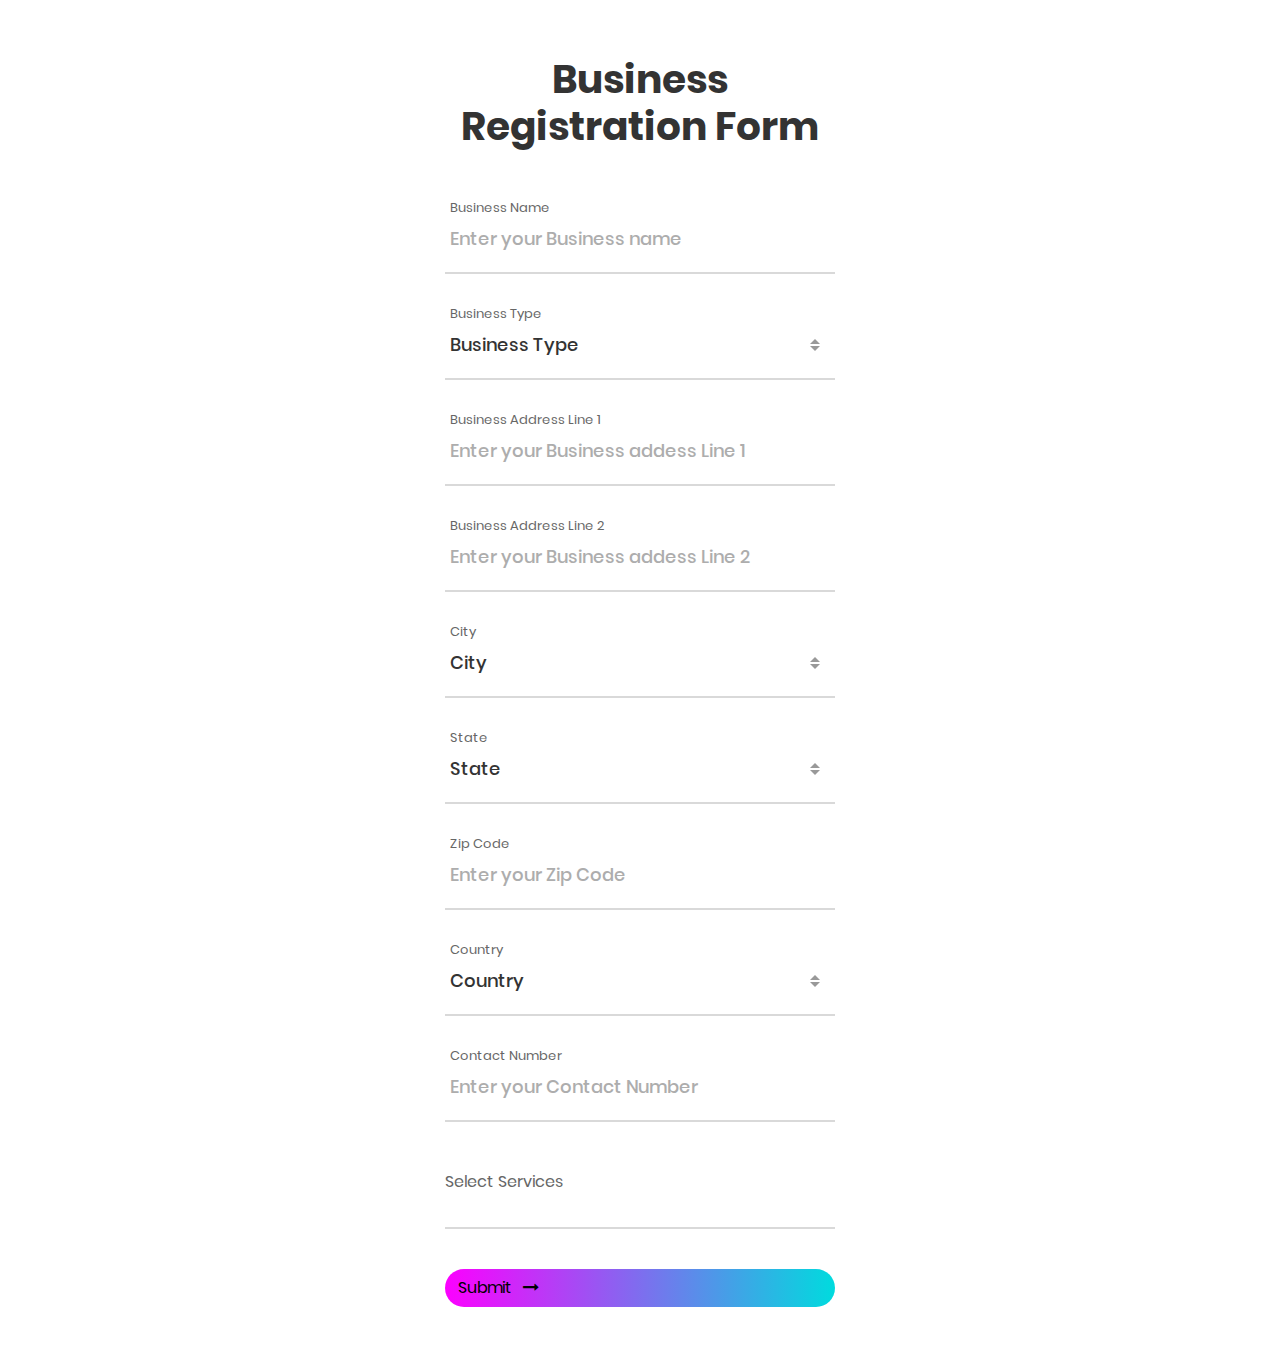
<file: BusinessRegistration.html>
<!DOCTYPE html>
<html lang="en">

<head>
    <title>Business Registration</title>
    <meta charset="UTF-8">
    <meta name="viewport" content="width=device-width, initial-scale=1">
    <!--===============================================================================================-->
    <link rel="icon" type="image/png" href="images/icons/favicon.ico" />
    <!--===============================================================================================-->
    <link rel="stylesheet" type="text/css" href="vendor/bootstrap/css/bootstrap.min.css">
    <!--===============================================================================================-->
    <link rel="stylesheet" type="text/css" href="fonts/font-awesome-4.7.0/css/font-awesome.min.css">
    <!--===============================================================================================-->
    <link rel="stylesheet" type="text/css" href="vendor/animate/animate.css">
    <!--===============================================================================================-->
    <link rel="stylesheet" type="text/css" href="vendor/css-hamburgers/hamburgers.min.css">
    <!--===============================================================================================-->
    <link rel="stylesheet" type="text/css" href="vendor/animsition/css/animsition.min.css">
    <!--===============================================================================================-->
    <link rel="stylesheet" type="text/css" href="vendor/select2/select2.min.css">
    <!--===============================================================================================-->
    <link rel="stylesheet" type="text/css" href="vendor/daterangepicker/daterangepicker.css">
    <!--===============================================================================================-->
    <link rel="stylesheet" type="text/css" href="util.css">
    <link rel="stylesheet" type="text/css" href="main.css">
    <!--===============================================================================================-->

</head>

<body>

    <script src="https://ajax.googleapis.com/ajax/libs/jquery/1.11.1/jquery.min.js"></script>
    <div class="container-contact100">
        <div class="wrap-contact100">
            <form class="contact100-form validate-form" method="POST" action="business.php">
                <span class="contact100-form-title">
					Business Registration Form
				</span>

                <div class="wrap-input100 validate-input" data-validate="Name is required">
                    <span class="label-input100">Business Name</span>
                    <input class="input100" type="text" name="name" placeholder="Enter your Business name">
                    <span class="focus-input100"></span>
                </div>
                <div class="wrap-input100 input100-select">
                    <span class="label-input100">Business Type</span>
                    <div>
                        <select class="selection-2" name="service" id="type">
                                        <option disabled selected value>Business Type</option>
                                        <option value="1">Grocery</option>
                                        <option value="2">Bakery</option>
                                        <option value="3">Hospital</option>
                                    </select>
                    </div>
                    <span class="focus-input100"></span>
                </div>
                <div class="wrap-input100 validate-input" data-validate="Valid email is required: ex@abc.xyz">
                    <span class="label-input100">Business Address Line 1</span>
                    <input class="input100" type="text" name="line1" placeholder="Enter your Business addess Line 1">
                    <span class="focus-input100"></span>
                </div>
                <div class="wrap-input100 validate-input" data-validate="Valid email is required: ex@abc.xyz">
                    <span class="label-input100">Business Address Line 2</span>
                    <input class="input100" type="text" name="line2" placeholder="Enter your Business addess Line 2">
                    <span class="focus-input100"></span>
                </div>
                <div class="wrap-input100 input100-select">
                    <span class="label-input100">City</span>
                    <div>
                        <select class="selection-2" name="city">
                                        <option disabled selected value>City</option>
                                        <option value="1">Shamli</option>
                                        <option value="2">Modi Nagar</option>
                                        <option value="3">Rampur</option>
                                    </select>
                    </div>
                    <span class="focus-input100"></span>
                </div>
                <div class="wrap-input100 input100-select">
                    <span class="label-input100">State</span>
                    <div>
                        <select class="selection-2" name="state">
                                        <option disabled selected value>State</option>
                                        <option value="1">Uttar Pradesh</option>
                                        <option value="2">Himachal Pradesh</option>
                                    </select>
                    </div>
                    <span class="focus-input100"></span>
                </div>
                <div class="wrap-input100 validate-input" data-validate="Valid email is required: ex@abc.xyz">
                    <span class="label-input100">Zip Code</span>
                    <input class="input100" type="number" name="zip" placeholder="Enter your Zip Code">
                    <span class="focus-input100"></span>
                </div>
                <div class="wrap-input100 input100-select">
                    <span class="label-input100">Country</span>
                    <div>
                        <select class="selection-2" name="country">
                                        <option disabled selected value>Country</option>
                                        <option value="1">India</option>
                                    </select>
                    </div>
                    <span class="focus-input100"></span>
                </div>
                <div class="wrap-input100 validate-input" data-validate="Valid email is required: ex@abc.xyz">
                    <span class="label-input100">Contact Number</span>
                    <input class="input100" type="text" name="contact" placeholder="Enter your Contact Number">
                    <span class="focus-input100"></span>
                </div>
                <!--Services Provided-->
                <div class="wrap-input100 validate-input" data-validate="Valid email is required: ex@abc.xyz">
                    <span class="label-input100"><h6>Select Services</h6></span>
                    <span class="focus-input100"></span>
                    <br>
                    <div id="size">

                    </div>


                    <script>
                        $(document).ready(function() {
                            $("#type").change(function() {
                                var val = $(this).val();
                                if (val == "1" || val == "2") {
                                    $("#size").html("<input type='checkbox' name='new[]' value='1' ><label for='new order'> New order </label><br><input type='checkbox' name='new[]' value='2'><label for='Pickup'> Pick up</label>");
                                } else if (val == "2") {
                                    $("#size").html("<input type='checkbox' name='new[]' value='1' ><label for='new order'> New order </label><br><input type='checkbox' name='new[]' value='2'><label for='Pickup'> Pick up</label>");
                                } else if (val == "3") {
                                    $("#size").html("<input type='checkbox' name='new[]' value='3'><label for='npatient'> New Patient  </label><br><input type='checkbox' name='new[]' value='4'><label for='rpatient'> Re-Occuring Patient</label><br><input type='checkbox' name='new[]' value='6'><label for='lab'> Lab Report Consultation</label><br><input type='checkbox' name='new[]' value='5'><label for='lab'> Covid Care</label>");
                                }
                            });
                        });
                    </script>

                </div>




                <div class="container-contact100-form-btn">
                    <div class="wrap-contact100-form-btn">
                        <div class="contact100-form-bgbtn"></div>
                        <button input type="submit" name='submit' class="btn btncontact100-form-btn">
							<span>
								Submit
								<i class="fa fa-long-arrow-right m-l-7" aria-hidden="true"></i>
							</span>
						</button>
                    </div>
                </div>
            </form>
        </div>
    </div>
    </div>





    <div id="dropDownSelect1"></div>

    <!--===============================================================================================-->
    <script src="vendor/jquery/jquery-3.2.1.min.js"></script>
    <!--===============================================================================================-->
    <script src="vendor/animsition/js/animsition.min.js"></script>
    <!--===============================================================================================-->
    <script src="vendor/bootstrap/js/popper.js"></script>
    <script src="vendor/bootstrap/js/bootstrap.min.js"></script>
    <!--===============================================================================================-->
    <script src="vendor/select2/select2.min.js"></script>
    <script>
        $(".selection-2").select2({
            minimumResultsForSearch: 20,
            dropdownParent: $('#dropDownSelect1')
        });
    </script>
    <!--===============================================================================================-->
    <script src="vendor/daterangepicker/moment.min.js"></script>
    <script src="vendor/daterangepicker/daterangepicker.js"></script>
    <!--===============================================================================================-->
    <script src="vendor/countdowntime/countdowntime.js"></script>
    <!--===============================================================================================-->
    <script src="js/main.js"></script>

    <!-- Global site tag (gtag.js) - Google Analytics -->
    <script async src="https://www.googletagmanager.com/gtag/js?id=UA-23581568-13"></script>
    <script>
        window.dataLayer = window.dataLayer || [];

        function gtag() {
            dataLayer.push(arguments);
        }
        gtag('js', new Date());

        gtag('config', 'UA-23581568-13');
    </script>

</body>

</html>
</file>
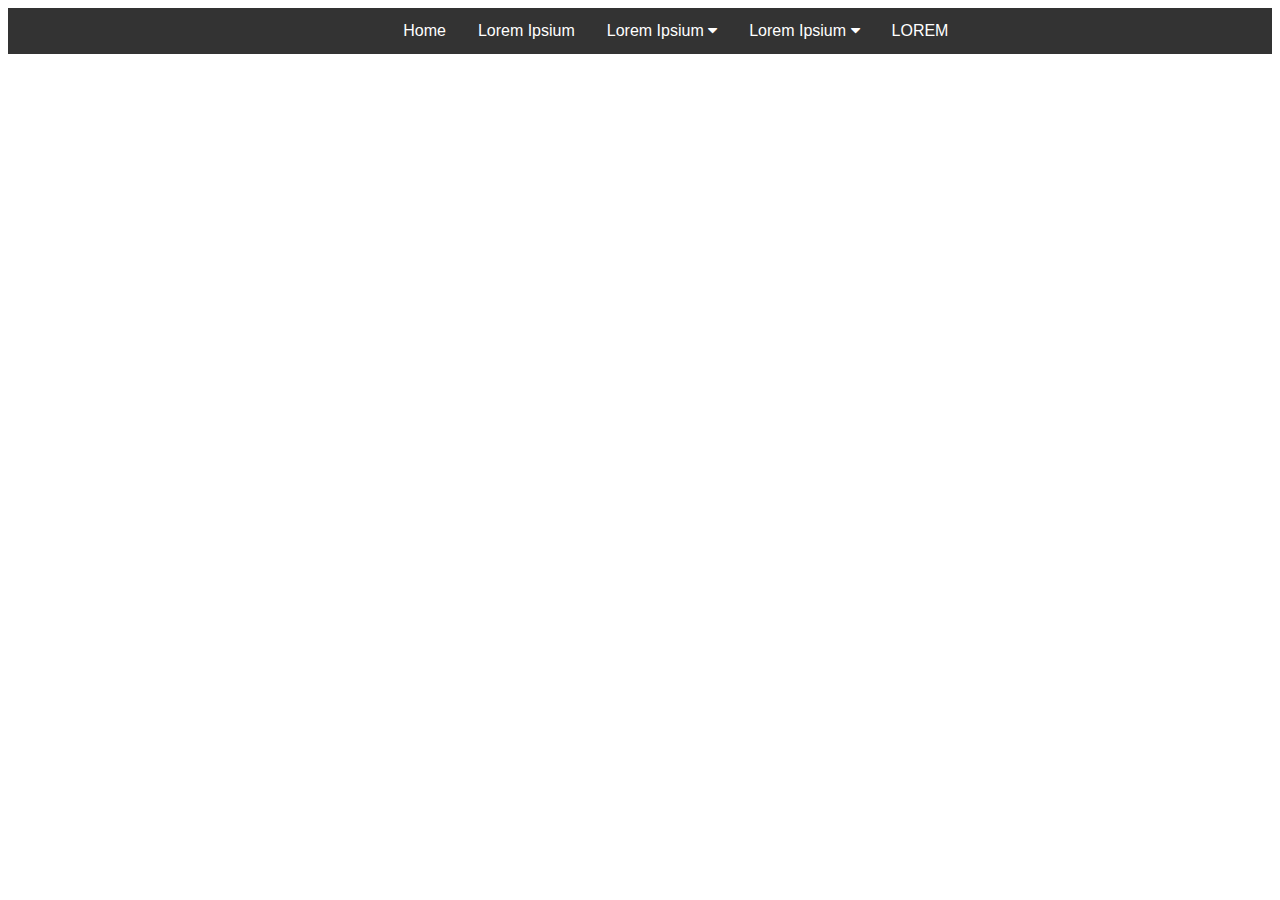
<file: harsh.html>
<html>

<head>
    <meta name="viewport" content="width=device-width, initial-scale=1">
    <link rel="stylesheet" href="https://cdnjs.cloudflare.com/ajax/libs/font-awesome/4.7.0/css/font-awesome.min.css">
    <link rel="stylesheet" type="text/css" href="harsh.css">
</head>

<body>
    <div class="topnav">
        <div class="navbar">
            <a href="#home">Home</a>
            <a href="#news">Lorem Ipsium</a>
            <div class="dropdown">
                <button class="dropbtn">Lorem Ipsium 
      <i class="fa fa-caret-down"></i>
    </button>
                <div class="dropdown-content">
                    <a href="#">Link 1</a>
                    <a href="#">Link 2</a>
                    <a href="#">Link 3</a>
                </div>
            </div>

            <div class="dropdown">
                <button class="dropbtn">Lorem Ipsium 
      <i class="fa fa-caret-down"></i>
    </button>
                <div class="dropdown-content">
                    <a href="#">Link 1</a>
                    <a href="#">Link 2</a>
                    <a href="#">Link 3</a>
                </div>
            </div>
            <div class="lorem">
                <a href="#ABOUT">LOREM</a>
            </div>

        </div>
</body>

</html>
</file>
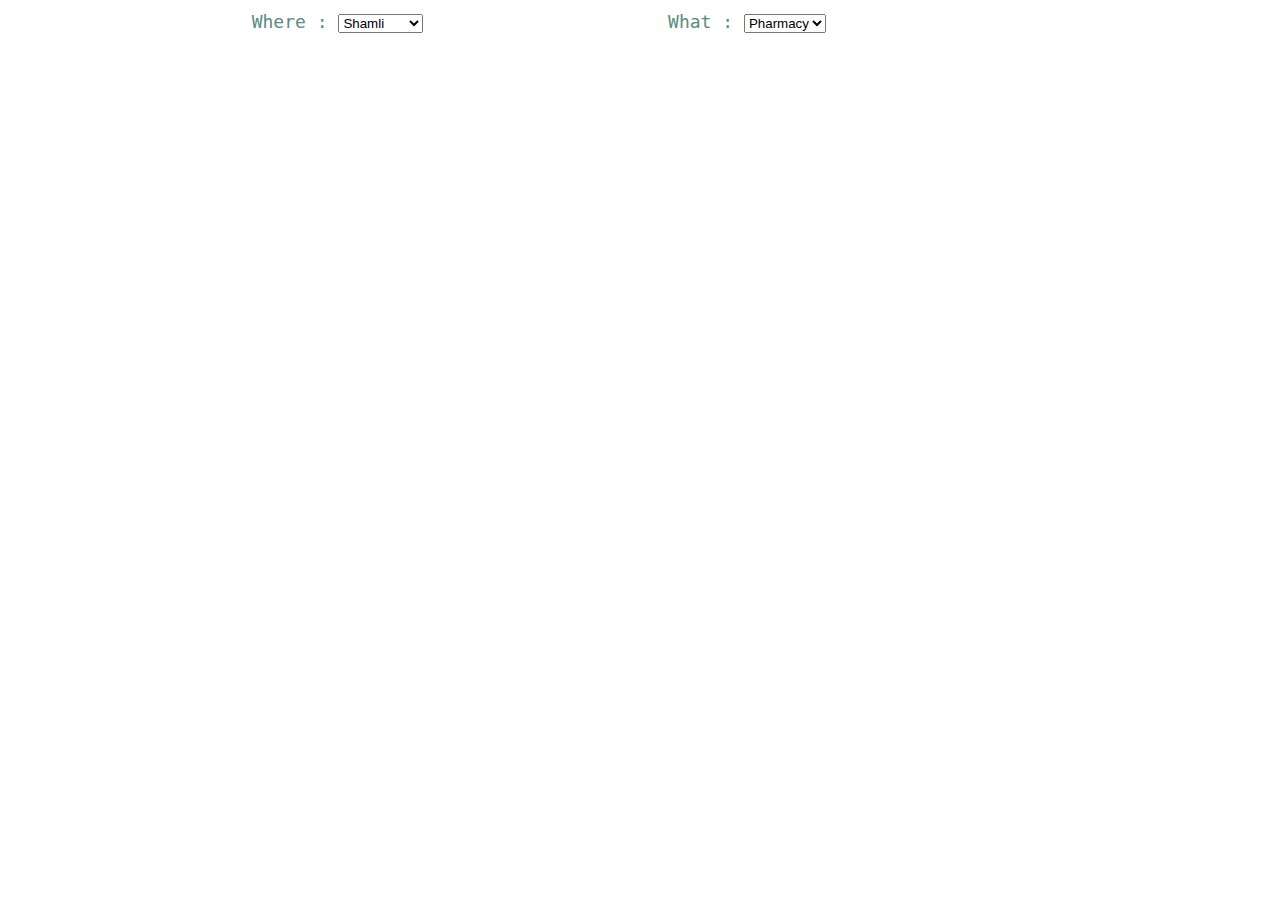
<file: search.html>
<!DOCTYPE html>
<html>

<head>
    <title>Services Search</title>
    <script type="text/javascript">
        // This function will take input of search string and location. It will then call a php page to call MYSQL DB to fetch the records
        function showSearchResults() {

            var location = document.getElementById('location').value;
            var businessType = document.getElementById('businessType').value;

            if (location == null || businessType == null || businessType.length == 0 || location.length == 0) {
                document.getElementById("overlay").innerHTML = "Ooops !! Please select a valid location or Business";
                document.getElementById("overlay").style.display = "block";
                return;
            } else {
                document.getElementById('loadingmessage').style.zIndex = '3';
                document.getElementById("loadingmessage").style.display = "block";
                var xmlhttp = new XMLHttpRequest();
                xmlhttp.onreadystatechange = function() {
                    if (this.readyState == 4 && this.status == 200) {
                        document.getElementById("overlay").innerHTML = this.responseText;
                        document.getElementById("overlay").style.display = "block";
                        document.getElementById("loadingmessage").style.display = "none";
                    }
                };
                xmlhttp.open("GET", "php/searchresults.php?businessType=" + businessType + "&location=" + location, true);
                xmlhttp.send();
            }
        }

        function closeSearchResults() {
            document.getElementById('loadingmessage').style.zIndex = '0';
            document.getElementById("overlay").style.display = "none";
        }

        function showCheckIn(business_id, business_name, business_type_id) {
            alert('business_name : ' + business_name + 'business_id : ' + business_id + 'business_name : ' + business_type_id);

            window.location = "php/checkIn.php?business_type_id=" + business_type_id + "&business_id=" + business_id + "&business_name=" + business_name;


        }
    </script>
    <style>
        table {
            border: 1;
            width: 100%;
            color: #588c7e;
            font-family: monospace;
            font-size: 18px;
            text-align: left;
        }
        
        #overlay {
            position: fixed;
            /* Sit on top of the page content */
            display: none;
            /* Hidden by default */
            width: 80%;
            /* Full width (cover the whole page) */
            height: 60%;
            /* Full height (cover the whole page) */
            top: 10%;
            left: 10%;
            right: 10%;
            bottom: 10%;
            z-index: 2;
            /* Specify a stack order in case you're using a different order for other elements */
            cursor: pointer;
            /* Add a pointer on hover */
        }
    </style>
</head>

<body>
    <table>
        <tr>

            <td align="center">
                <label>Where : </label>
                <select name="location" id="location" onchange="showSearchResults()">
					  <option value="1">Shamli</option>
					  <option value="2">Modinagar</option>
					  <option value="3">Rampur</option>
					</select>
            </td>

            <td>
                <label align="center">What : </label>
                <select name="business_type" id="businessType" onchange="showSearchResults()">
					  <option value="3">Pharmacy</option>
					  <option value="1">Grocery</option>
					  <option value="2">Bakery</option>
					</select>
            </td>
        </tr>
    </table>

    <div id="overlay" style="display:none">

    </div>


    <div id='loadingmessage' style='display:none' width="100%" align="center">
        <img src='img/ajax-loader.gif' />
    </div>


</body>

</html>

</body>

</html>
</file>
<file: vendor/daterangepicker/daterangepicker.css>
.daterangepicker {
  position: absolute;
  color: inherit;
  background-color: #fff;
  border-radius: 4px;
  width: 278px;
  padding: 4px;
  margin-top: 1px;
  top: 100px;
  left: 20px;
  /* Calendars */ }
  .daterangepicker:before, .daterangepicker:after {
    position: absolute;
    display: inline-block;
    border-bottom-color: rgba(0, 0, 0, 0.2);
    content: ''; }
  .daterangepicker:before {
    top: -7px;
    border-right: 7px solid transparent;
    border-left: 7px solid transparent;
    border-bottom: 7px solid #ccc; }
  .daterangepicker:after {
    top: -6px;
    border-right: 6px solid transparent;
    border-bottom: 6px solid #fff;
    border-left: 6px solid transparent; }
  .daterangepicker.opensleft:before {
    right: 9px; }
  .daterangepicker.opensleft:after {
    right: 10px; }
  .daterangepicker.openscenter:before {
    left: 0;
    right: 0;
    width: 0;
    margin-left: auto;
    margin-right: auto; }
  .daterangepicker.openscenter:after {
    left: 0;
    right: 0;
    width: 0;
    margin-left: auto;
    margin-right: auto; }
  .daterangepicker.opensright:before {
    left: 9px; }
  .daterangepicker.opensright:after {
    left: 10px; }
  .daterangepicker.dropup {
    margin-top: -5px; }
    .daterangepicker.dropup:before {
      top: initial;
      bottom: -7px;
      border-bottom: initial;
      border-top: 7px solid #ccc; }
    .daterangepicker.dropup:after {
      top: initial;
      bottom: -6px;
      border-bottom: initial;
      border-top: 6px solid #fff; }
  .daterangepicker.dropdown-menu {
    max-width: none;
    z-index: 3001; }
  .daterangepicker.single .ranges, .daterangepicker.single .calendar {
    float: none; }
  .daterangepicker.show-calendar .calendar {
    display: block; }
  .daterangepicker .calendar {
    display: none;
    max-width: 270px;
    margin: 4px; }
    .daterangepicker .calendar.single .calendar-table {
      border: none; }
    .daterangepicker .calendar th, .daterangepicker .calendar td {
      white-space: nowrap;
      text-align: center;
      min-width: 32px; }
  .daterangepicker .calendar-table {
    border: 1px solid #fff;
    padding: 4px;
    border-radius: 4px;
    background-color: #fff; }
  .daterangepicker table {
    width: 100%;
    margin: 0; }
  .daterangepicker td, .daterangepicker th {
    text-align: center;
    width: 20px;
    height: 20px;
    border-radius: 4px;
    border: 1px solid transparent;
    white-space: nowrap;
    cursor: pointer; }
    .daterangepicker td.available:hover, .daterangepicker th.available:hover {
      background-color: #eee;
      border-color: transparent;
      color: inherit; }
    .daterangepicker td.week, .daterangepicker th.week {
      font-size: 80%;
      color: #ccc; }
  .daterangepicker td.off, .daterangepicker td.off.in-range, .daterangepicker td.off.start-date, .daterangepicker td.off.end-date {
    background-color: #fff;
    border-color: transparent;
    color: #999; }
  .daterangepicker td.in-range {
    background-color: #ebf4f8;
    border-color: transparent;
    color: #000;
    border-radius: 0; }
  .daterangepicker td.start-date {
    border-radius: 4px 0 0 4px; }
  .daterangepicker td.end-date {
    border-radius: 0 4px 4px 0; }
  .daterangepicker td.start-date.end-date {
    border-radius: 4px; }
  .daterangepicker td.active, .daterangepicker td.active:hover {
    background-color: #357ebd;
    border-color: transparent;
    color: #fff; }
  .daterangepicker th.month {
    width: auto; }
  .daterangepicker td.disabled, .daterangepicker option.disabled {
    color: #999;
    cursor: not-allowed;
    text-decoration: line-through; }
  .daterangepicker select.monthselect, .daterangepicker select.yearselect {
    font-size: 12px;
    padding: 1px;
    height: auto;
    margin: 0;
    cursor: default; }
  .daterangepicker select.monthselect {
    margin-right: 2%;
    width: 56%; }
  .daterangepicker select.yearselect {
    width: 40%; }
  .daterangepicker select.hourselect, .daterangepicker select.minuteselect, .daterangepicker select.secondselect, .daterangepicker select.ampmselect {
    width: 50px;
    margin-bottom: 0; }
  .daterangepicker .input-mini {
    border: 1px solid #ccc;
    border-radius: 4px;
    color: #555;
    height: 30px;
    line-height: 30px;
    display: block;
    vertical-align: middle;
    margin: 0 0 5px 0;
    padding: 0 6px 0 28px;
    width: 100%; }
    .daterangepicker .input-mini.active {
      border: 1px solid #08c;
      border-radius: 4px; }
  .daterangepicker .daterangepicker_input {
    position: relative; }
    .daterangepicker .daterangepicker_input i {
      position: absolute;
      left: 8px;
      top: 8px; }
  .daterangepicker.rtl .input-mini {
    padding-right: 28px;
    padding-left: 6px; }
  .daterangepicker.rtl .daterangepicker_input i {
    left: auto;
    right: 8px; }
  .daterangepicker .calendar-time {
    text-align: center;
    margin: 5px auto;
    line-height: 30px;
    position: relative;
    padding-left: 28px; }
    .daterangepicker .calendar-time select.disabled {
      color: #ccc;
      cursor: not-allowed; }

.ranges {
  font-size: 11px;
  float: none;
  margin: 4px;
  text-align: left; }
  .ranges ul {
    list-style: none;
    margin: 0 auto;
    padding: 0;
    width: 100%; }
  .ranges li {
    font-size: 13px;
    background-color: #f5f5f5;
    border: 1px solid #f5f5f5;
    border-radius: 4px;
    color: #08c;
    padding: 3px 12px;
    margin-bottom: 8px;
    cursor: pointer; }
    .ranges li:hover {
      background-color: #08c;
      border: 1px solid #08c;
      color: #fff; }
    .ranges li.active {
      background-color: #08c;
      border: 1px solid #08c;
      color: #fff; }

/*  Larger Screen Styling */
@media (min-width: 564px) {
  .daterangepicker {
    width: auto; }
    .daterangepicker .ranges ul {
      width: 160px; }
    .daterangepicker.single .ranges ul {
      width: 100%; }
    .daterangepicker.single .calendar.left {
      clear: none; }
    .daterangepicker.single.ltr .ranges, .daterangepicker.single.ltr .calendar {
      float: left; }
    .daterangepicker.single.rtl .ranges, .daterangepicker.single.rtl .calendar {
      float: right; }
    .daterangepicker.ltr {
      direction: ltr;
      text-align: left; }
      .daterangepicker.ltr .calendar.left {
        clear: left;
        margin-right: 0; }
        .daterangepicker.ltr .calendar.left .calendar-table {
          border-right: none;
          border-top-right-radius: 0;
          border-bottom-right-radius: 0; }
      .daterangepicker.ltr .calendar.right {
        margin-left: 0; }
        .daterangepicker.ltr .calendar.right .calendar-table {
          border-left: none;
          border-top-left-radius: 0;
          border-bottom-left-radius: 0; }
      .daterangepicker.ltr .left .daterangepicker_input {
        padding-right: 12px; }
      .daterangepicker.ltr .calendar.left .calendar-table {
        padding-right: 12px; }
      .daterangepicker.ltr .ranges, .daterangepicker.ltr .calendar {
        float: left; }
    .daterangepicker.rtl {
      direction: rtl;
      text-align: right; }
      .daterangepicker.rtl .calendar.left {
        clear: right;
        margin-left: 0; }
        .daterangepicker.rtl .calendar.left .calendar-table {
          border-left: none;
          border-top-left-radius: 0;
          border-bottom-left-radius: 0; }
      .daterangepicker.rtl .calendar.right {
        margin-right: 0; }
        .daterangepicker.rtl .calendar.right .calendar-table {
          border-right: none;
          border-top-right-radius: 0;
          border-bottom-right-radius: 0; }
      .daterangepicker.rtl .left .daterangepicker_input {
        padding-left: 12px; }
      .daterangepicker.rtl .calendar.left .calendar-table {
        padding-left: 12px; }
      .daterangepicker.rtl .ranges, .daterangepicker.rtl .calendar {
        text-align: right;
        float: right; } }
@media (min-width: 730px) {
  .daterangepicker .ranges {
    width: auto; }
  .daterangepicker.ltr .ranges {
    float: left; }
  .daterangepicker.rtl .ranges {
    float: right; }
  .daterangepicker .calendar.left {
    clear: none !important; } }
</file>
<file: util.css>
/*[ FONT SIZE ]
///////////////////////////////////////////////////////////
*/
.fs-1 {font-size: 1px;}
.fs-2 {font-size: 2px;}
.fs-3 {font-size: 3px;}
.fs-4 {font-size: 4px;}
.fs-5 {font-size: 5px;}
.fs-6 {font-size: 6px;}
.fs-7 {font-size: 7px;}
.fs-8 {font-size: 8px;}
.fs-9 {font-size: 9px;}
.fs-10 {font-size: 10px;}
.fs-11 {font-size: 11px;}
.fs-12 {font-size: 12px;}
.fs-13 {font-size: 13px;}
.fs-14 {font-size: 14px;}
.fs-15 {font-size: 15px;}
.fs-16 {font-size: 16px;}
.fs-17 {font-size: 17px;}
.fs-18 {font-size: 18px;}
.fs-19 {font-size: 19px;}
.fs-20 {font-size: 20px;}
.fs-21 {font-size: 21px;}
.fs-22 {font-size: 22px;}
.fs-23 {font-size: 23px;}
.fs-24 {font-size: 24px;}
.fs-25 {font-size: 25px;}
.fs-26 {font-size: 26px;}
.fs-27 {font-size: 27px;}
.fs-28 {font-size: 28px;}
.fs-29 {font-size: 29px;}
.fs-30 {font-size: 30px;}
.fs-31 {font-size: 31px;}
.fs-32 {font-size: 32px;}
.fs-33 {font-size: 33px;}
.fs-34 {font-size: 34px;}
.fs-35 {font-size: 35px;}
.fs-36 {font-size: 36px;}
.fs-37 {font-size: 37px;}
.fs-38 {font-size: 38px;}
.fs-39 {font-size: 39px;}
.fs-40 {font-size: 40px;}
.fs-41 {font-size: 41px;}
.fs-42 {font-size: 42px;}
.fs-43 {font-size: 43px;}
.fs-44 {font-size: 44px;}
.fs-45 {font-size: 45px;}
.fs-46 {font-size: 46px;}
.fs-47 {font-size: 47px;}
.fs-48 {font-size: 48px;}
.fs-49 {font-size: 49px;}
.fs-50 {font-size: 50px;}
.fs-51 {font-size: 51px;}
.fs-52 {font-size: 52px;}
.fs-53 {font-size: 53px;}
.fs-54 {font-size: 54px;}
.fs-55 {font-size: 55px;}
.fs-56 {font-size: 56px;}
.fs-57 {font-size: 57px;}
.fs-58 {font-size: 58px;}
.fs-59 {font-size: 59px;}
.fs-60 {font-size: 60px;}
.fs-61 {font-size: 61px;}
.fs-62 {font-size: 62px;}
.fs-63 {font-size: 63px;}
.fs-64 {font-size: 64px;}
.fs-65 {font-size: 65px;}
.fs-66 {font-size: 66px;}
.fs-67 {font-size: 67px;}
.fs-68 {font-size: 68px;}
.fs-69 {font-size: 69px;}
.fs-70 {font-size: 70px;}
.fs-71 {font-size: 71px;}
.fs-72 {font-size: 72px;}
.fs-73 {font-size: 73px;}
.fs-74 {font-size: 74px;}
.fs-75 {font-size: 75px;}
.fs-76 {font-size: 76px;}
.fs-77 {font-size: 77px;}
.fs-78 {font-size: 78px;}
.fs-79 {font-size: 79px;}
.fs-80 {font-size: 80px;}
.fs-81 {font-size: 81px;}
.fs-82 {font-size: 82px;}
.fs-83 {font-size: 83px;}
.fs-84 {font-size: 84px;}
.fs-85 {font-size: 85px;}
.fs-86 {font-size: 86px;}
.fs-87 {font-size: 87px;}
.fs-88 {font-size: 88px;}
.fs-89 {font-size: 89px;}
.fs-90 {font-size: 90px;}
.fs-91 {font-size: 91px;}
.fs-92 {font-size: 92px;}
.fs-93 {font-size: 93px;}
.fs-94 {font-size: 94px;}
.fs-95 {font-size: 95px;}
.fs-96 {font-size: 96px;}
.fs-97 {font-size: 97px;}
.fs-98 {font-size: 98px;}
.fs-99 {font-size: 99px;}
.fs-100 {font-size: 100px;}
.fs-101 {font-size: 101px;}
.fs-102 {font-size: 102px;}
.fs-103 {font-size: 103px;}
.fs-104 {font-size: 104px;}
.fs-105 {font-size: 105px;}
.fs-106 {font-size: 106px;}
.fs-107 {font-size: 107px;}
.fs-108 {font-size: 108px;}
.fs-109 {font-size: 109px;}
.fs-110 {font-size: 110px;}
.fs-111 {font-size: 111px;}
.fs-112 {font-size: 112px;}
.fs-113 {font-size: 113px;}
.fs-114 {font-size: 114px;}
.fs-115 {font-size: 115px;}
.fs-116 {font-size: 116px;}
.fs-117 {font-size: 117px;}
.fs-118 {font-size: 118px;}
.fs-119 {font-size: 119px;}
.fs-120 {font-size: 120px;}
.fs-121 {font-size: 121px;}
.fs-122 {font-size: 122px;}
.fs-123 {font-size: 123px;}
.fs-124 {font-size: 124px;}
.fs-125 {font-size: 125px;}
.fs-126 {font-size: 126px;}
.fs-127 {font-size: 127px;}
.fs-128 {font-size: 128px;}
.fs-129 {font-size: 129px;}
.fs-130 {font-size: 130px;}
.fs-131 {font-size: 131px;}
.fs-132 {font-size: 132px;}
.fs-133 {font-size: 133px;}
.fs-134 {font-size: 134px;}
.fs-135 {font-size: 135px;}
.fs-136 {font-size: 136px;}
.fs-137 {font-size: 137px;}
.fs-138 {font-size: 138px;}
.fs-139 {font-size: 139px;}
.fs-140 {font-size: 140px;}
.fs-141 {font-size: 141px;}
.fs-142 {font-size: 142px;}
.fs-143 {font-size: 143px;}
.fs-144 {font-size: 144px;}
.fs-145 {font-size: 145px;}
.fs-146 {font-size: 146px;}
.fs-147 {font-size: 147px;}
.fs-148 {font-size: 148px;}
.fs-149 {font-size: 149px;}
.fs-150 {font-size: 150px;}
.fs-151 {font-size: 151px;}
.fs-152 {font-size: 152px;}
.fs-153 {font-size: 153px;}
.fs-154 {font-size: 154px;}
.fs-155 {font-size: 155px;}
.fs-156 {font-size: 156px;}
.fs-157 {font-size: 157px;}
.fs-158 {font-size: 158px;}
.fs-159 {font-size: 159px;}
.fs-160 {font-size: 160px;}
.fs-161 {font-size: 161px;}
.fs-162 {font-size: 162px;}
.fs-163 {font-size: 163px;}
.fs-164 {font-size: 164px;}
.fs-165 {font-size: 165px;}
.fs-166 {font-size: 166px;}
.fs-167 {font-size: 167px;}
.fs-168 {font-size: 168px;}
.fs-169 {font-size: 169px;}
.fs-170 {font-size: 170px;}
.fs-171 {font-size: 171px;}
.fs-172 {font-size: 172px;}
.fs-173 {font-size: 173px;}
.fs-174 {font-size: 174px;}
.fs-175 {font-size: 175px;}
.fs-176 {font-size: 176px;}
.fs-177 {font-size: 177px;}
.fs-178 {font-size: 178px;}
.fs-179 {font-size: 179px;}
.fs-180 {font-size: 180px;}
.fs-181 {font-size: 181px;}
.fs-182 {font-size: 182px;}
.fs-183 {font-size: 183px;}
.fs-184 {font-size: 184px;}
.fs-185 {font-size: 185px;}
.fs-186 {font-size: 186px;}
.fs-187 {font-size: 187px;}
.fs-188 {font-size: 188px;}
.fs-189 {font-size: 189px;}
.fs-190 {font-size: 190px;}
.fs-191 {font-size: 191px;}
.fs-192 {font-size: 192px;}
.fs-193 {font-size: 193px;}
.fs-194 {font-size: 194px;}
.fs-195 {font-size: 195px;}
.fs-196 {font-size: 196px;}
.fs-197 {font-size: 197px;}
.fs-198 {font-size: 198px;}
.fs-199 {font-size: 199px;}
.fs-200 {font-size: 200px;}

/*[ PADDING ]
///////////////////////////////////////////////////////////
*/
.p-t-0 {padding-top: 0px;}
.p-t-1 {padding-top: 1px;}
.p-t-2 {padding-top: 2px;}
.p-t-3 {padding-top: 3px;}
.p-t-4 {padding-top: 4px;}
.p-t-5 {padding-top: 5px;}
.p-t-6 {padding-top: 6px;}
.p-t-7 {padding-top: 7px;}
.p-t-8 {padding-top: 8px;}
.p-t-9 {padding-top: 9px;}
.p-t-10 {padding-top: 10px;}
.p-t-11 {padding-top: 11px;}
.p-t-12 {padding-top: 12px;}
.p-t-13 {padding-top: 13px;}
.p-t-14 {padding-top: 14px;}
.p-t-15 {padding-top: 15px;}
.p-t-16 {padding-top: 16px;}
.p-t-17 {padding-top: 17px;}
.p-t-18 {padding-top: 18px;}
.p-t-19 {padding-top: 19px;}
.p-t-20 {padding-top: 20px;}
.p-t-21 {padding-top: 21px;}
.p-t-22 {padding-top: 22px;}
.p-t-23 {padding-top: 23px;}
.p-t-24 {padding-top: 24px;}
.p-t-25 {padding-top: 25px;}
.p-t-26 {padding-top: 26px;}
.p-t-27 {padding-top: 27px;}
.p-t-28 {padding-top: 28px;}
.p-t-29 {padding-top: 29px;}
.p-t-30 {padding-top: 30px;}
.p-t-31 {padding-top: 31px;}
.p-t-32 {padding-top: 32px;}
.p-t-33 {padding-top: 33px;}
.p-t-34 {padding-top: 34px;}
.p-t-35 {padding-top: 35px;}
.p-t-36 {padding-top: 36px;}
.p-t-37 {padding-top: 37px;}
.p-t-38 {padding-top: 38px;}
.p-t-39 {padding-top: 39px;}
.p-t-40 {padding-top: 40px;}
.p-t-41 {padding-top: 41px;}
.p-t-42 {padding-top: 42px;}
.p-t-43 {padding-top: 43px;}
.p-t-44 {padding-top: 44px;}
.p-t-45 {padding-top: 45px;}
.p-t-46 {padding-top: 46px;}
.p-t-47 {padding-top: 47px;}
.p-t-48 {padding-top: 48px;}
.p-t-49 {padding-top: 49px;}
.p-t-50 {padding-top: 50px;}
.p-t-51 {padding-top: 51px;}
.p-t-52 {padding-top: 52px;}
.p-t-53 {padding-top: 53px;}
.p-t-54 {padding-top: 54px;}
.p-t-55 {padding-top: 55px;}
.p-t-56 {padding-top: 56px;}
.p-t-57 {padding-top: 57px;}
.p-t-58 {padding-top: 58px;}
.p-t-59 {padding-top: 59px;}
.p-t-60 {padding-top: 60px;}
.p-t-61 {padding-top: 61px;}
.p-t-62 {padding-top: 62px;}
.p-t-63 {padding-top: 63px;}
.p-t-64 {padding-top: 64px;}
.p-t-65 {padding-top: 65px;}
.p-t-66 {padding-top: 66px;}
.p-t-67 {padding-top: 67px;}
.p-t-68 {padding-top: 68px;}
.p-t-69 {padding-top: 69px;}
.p-t-70 {padding-top: 70px;}
.p-t-71 {padding-top: 71px;}
.p-t-72 {padding-top: 72px;}
.p-t-73 {padding-top: 73px;}
.p-t-74 {padding-top: 74px;}
.p-t-75 {padding-top: 75px;}
.p-t-76 {padding-top: 76px;}
.p-t-77 {padding-top: 77px;}
.p-t-78 {padding-top: 78px;}
.p-t-79 {padding-top: 79px;}
.p-t-80 {padding-top: 80px;}
.p-t-81 {padding-top: 81px;}
.p-t-82 {padding-top: 82px;}
.p-t-83 {padding-top: 83px;}
.p-t-84 {padding-top: 84px;}
.p-t-85 {padding-top: 85px;}
.p-t-86 {padding-top: 86px;}
.p-t-87 {padding-top: 87px;}
.p-t-88 {padding-top: 88px;}
.p-t-89 {padding-top: 89px;}
.p-t-90 {padding-top: 90px;}
.p-t-91 {padding-top: 91px;}
.p-t-92 {padding-top: 92px;}
.p-t-93 {padding-top: 93px;}
.p-t-94 {padding-top: 94px;}
.p-t-95 {padding-top: 95px;}
.p-t-96 {padding-top: 96px;}
.p-t-97 {padding-top: 97px;}
.p-t-98 {padding-top: 98px;}
.p-t-99 {padding-top: 99px;}
.p-t-100 {padding-top: 100px;}
.p-t-101 {padding-top: 101px;}
.p-t-102 {padding-top: 102px;}
.p-t-103 {padding-top: 103px;}
.p-t-104 {padding-top: 104px;}
.p-t-105 {padding-top: 105px;}
.p-t-106 {padding-top: 106px;}
.p-t-107 {padding-top: 107px;}
.p-t-108 {padding-top: 108px;}
.p-t-109 {padding-top: 109px;}
.p-t-110 {padding-top: 110px;}
.p-t-111 {padding-top: 111px;}
.p-t-112 {padding-top: 112px;}
.p-t-113 {padding-top: 113px;}
.p-t-114 {padding-top: 114px;}
.p-t-115 {padding-top: 115px;}
.p-t-116 {padding-top: 116px;}
.p-t-117 {padding-top: 117px;}
.p-t-118 {padding-top: 118px;}
.p-t-119 {padding-top: 119px;}
.p-t-120 {padding-top: 120px;}
.p-t-121 {padding-top: 121px;}
.p-t-122 {padding-top: 122px;}
.p-t-123 {padding-top: 123px;}
.p-t-124 {padding-top: 124px;}
.p-t-125 {padding-top: 125px;}
.p-t-126 {padding-top: 126px;}
.p-t-127 {padding-top: 127px;}
.p-t-128 {padding-top: 128px;}
.p-t-129 {padding-top: 129px;}
.p-t-130 {padding-top: 130px;}
.p-t-131 {padding-top: 131px;}
.p-t-132 {padding-top: 132px;}
.p-t-133 {padding-top: 133px;}
.p-t-134 {padding-top: 134px;}
.p-t-135 {padding-top: 135px;}
.p-t-136 {padding-top: 136px;}
.p-t-137 {padding-top: 137px;}
.p-t-138 {padding-top: 138px;}
.p-t-139 {padding-top: 139px;}
.p-t-140 {padding-top: 140px;}
.p-t-141 {padding-top: 141px;}
.p-t-142 {padding-top: 142px;}
.p-t-143 {padding-top: 143px;}
.p-t-144 {padding-top: 144px;}
.p-t-145 {padding-top: 145px;}
.p-t-146 {padding-top: 146px;}
.p-t-147 {padding-top: 147px;}
.p-t-148 {padding-top: 148px;}
.p-t-149 {padding-top: 149px;}
.p-t-150 {padding-top: 150px;}
.p-t-151 {padding-top: 151px;}
.p-t-152 {padding-top: 152px;}
.p-t-153 {padding-top: 153px;}
.p-t-154 {padding-top: 154px;}
.p-t-155 {padding-top: 155px;}
.p-t-156 {padding-top: 156px;}
.p-t-157 {padding-top: 157px;}
.p-t-158 {padding-top: 158px;}
.p-t-159 {padding-top: 159px;}
.p-t-160 {padding-top: 160px;}
.p-t-161 {padding-top: 161px;}
.p-t-162 {padding-top: 162px;}
.p-t-163 {padding-top: 163px;}
.p-t-164 {padding-top: 164px;}
.p-t-165 {padding-top: 165px;}
.p-t-166 {padding-top: 166px;}
.p-t-167 {padding-top: 167px;}
.p-t-168 {padding-top: 168px;}
.p-t-169 {padding-top: 169px;}
.p-t-170 {padding-top: 170px;}
.p-t-171 {padding-top: 171px;}
.p-t-172 {padding-top: 172px;}
.p-t-173 {padding-top: 173px;}
.p-t-174 {padding-top: 174px;}
.p-t-175 {padding-top: 175px;}
.p-t-176 {padding-top: 176px;}
.p-t-177 {padding-top: 177px;}
.p-t-178 {padding-top: 178px;}
.p-t-179 {padding-top: 179px;}
.p-t-180 {padding-top: 180px;}
.p-t-181 {padding-top: 181px;}
.p-t-182 {padding-top: 182px;}
.p-t-183 {padding-top: 183px;}
.p-t-184 {padding-top: 184px;}
.p-t-185 {padding-top: 185px;}
.p-t-186 {padding-top: 186px;}
.p-t-187 {padding-top: 187px;}
.p-t-188 {padding-top: 188px;}
.p-t-189 {padding-top: 189px;}
.p-t-190 {padding-top: 190px;}
.p-t-191 {padding-top: 191px;}
.p-t-192 {padding-top: 192px;}
.p-t-193 {padding-top: 193px;}
.p-t-194 {padding-top: 194px;}
.p-t-195 {padding-top: 195px;}
.p-t-196 {padding-top: 196px;}
.p-t-197 {padding-top: 197px;}
.p-t-198 {padding-top: 198px;}
.p-t-199 {padding-top: 199px;}
.p-t-200 {padding-top: 200px;}
.p-t-201 {padding-top: 201px;}
.p-t-202 {padding-top: 202px;}
.p-t-203 {padding-top: 203px;}
.p-t-204 {padding-top: 204px;}
.p-t-205 {padding-top: 205px;}
.p-t-206 {padding-top: 206px;}
.p-t-207 {padding-top: 207px;}
.p-t-208 {padding-top: 208px;}
.p-t-209 {padding-top: 209px;}
.p-t-210 {padding-top: 210px;}
.p-t-211 {padding-top: 211px;}
.p-t-212 {padding-top: 212px;}
.p-t-213 {padding-top: 213px;}
.p-t-214 {padding-top: 214px;}
.p-t-215 {padding-top: 215px;}
.p-t-216 {padding-top: 216px;}
.p-t-217 {padding-top: 217px;}
.p-t-218 {padding-top: 218px;}
.p-t-219 {padding-top: 219px;}
.p-t-220 {padding-top: 220px;}
.p-t-221 {padding-top: 221px;}
.p-t-222 {padding-top: 222px;}
.p-t-223 {padding-top: 223px;}
.p-t-224 {padding-top: 224px;}
.p-t-225 {padding-top: 225px;}
.p-t-226 {padding-top: 226px;}
.p-t-227 {padding-top: 227px;}
.p-t-228 {padding-top: 228px;}
.p-t-229 {padding-top: 229px;}
.p-t-230 {padding-top: 230px;}
.p-t-231 {padding-top: 231px;}
.p-t-232 {padding-top: 232px;}
.p-t-233 {padding-top: 233px;}
.p-t-234 {padding-top: 234px;}
.p-t-235 {padding-top: 235px;}
.p-t-236 {padding-top: 236px;}
.p-t-237 {padding-top: 237px;}
.p-t-238 {padding-top: 238px;}
.p-t-239 {padding-top: 239px;}
.p-t-240 {padding-top: 240px;}
.p-t-241 {padding-top: 241px;}
.p-t-242 {padding-top: 242px;}
.p-t-243 {padding-top: 243px;}
.p-t-244 {padding-top: 244px;}
.p-t-245 {padding-top: 245px;}
.p-t-246 {padding-top: 246px;}
.p-t-247 {padding-top: 247px;}
.p-t-248 {padding-top: 248px;}
.p-t-249 {padding-top: 249px;}
.p-t-250 {padding-top: 250px;}
.p-b-0 {padding-bottom: 0px;}
.p-b-1 {padding-bottom: 1px;}
.p-b-2 {padding-bottom: 2px;}
.p-b-3 {padding-bottom: 3px;}
.p-b-4 {padding-bottom: 4px;}
.p-b-5 {padding-bottom: 5px;}
.p-b-6 {padding-bottom: 6px;}
.p-b-7 {padding-bottom: 7px;}
.p-b-8 {padding-bottom: 8px;}
.p-b-9 {padding-bottom: 9px;}
.p-b-10 {padding-bottom: 10px;}
.p-b-11 {padding-bottom: 11px;}
.p-b-12 {padding-bottom: 12px;}
.p-b-13 {padding-bottom: 13px;}
.p-b-14 {padding-bottom: 14px;}
.p-b-15 {padding-bottom: 15px;}
.p-b-16 {padding-bottom: 16px;}
.p-b-17 {padding-bottom: 17px;}
.p-b-18 {padding-bottom: 18px;}
.p-b-19 {padding-bottom: 19px;}
.p-b-20 {padding-bottom: 20px;}
.p-b-21 {padding-bottom: 21px;}
.p-b-22 {padding-bottom: 22px;}
.p-b-23 {padding-bottom: 23px;}
.p-b-24 {padding-bottom: 24px;}
.p-b-25 {padding-bottom: 25px;}
.p-b-26 {padding-bottom: 26px;}
.p-b-27 {padding-bottom: 27px;}
.p-b-28 {padding-bottom: 28px;}
.p-b-29 {padding-bottom: 29px;}
.p-b-30 {padding-bottom: 30px;}
.p-b-31 {padding-bottom: 31px;}
.p-b-32 {padding-bottom: 32px;}
.p-b-33 {padding-bottom: 33px;}
.p-b-34 {padding-bottom: 34px;}
.p-b-35 {padding-bottom: 35px;}
.p-b-36 {padding-bottom: 36px;}
.p-b-37 {padding-bottom: 37px;}
.p-b-38 {padding-bottom: 38px;}
.p-b-39 {padding-bottom: 39px;}
.p-b-40 {padding-bottom: 40px;}
.p-b-41 {padding-bottom: 41px;}
.p-b-42 {padding-bottom: 42px;}
.p-b-43 {padding-bottom: 43px;}
.p-b-44 {padding-bottom: 44px;}
.p-b-45 {padding-bottom: 45px;}
.p-b-46 {padding-bottom: 46px;}
.p-b-47 {padding-bottom: 47px;}
.p-b-48 {padding-bottom: 48px;}
.p-b-49 {padding-bottom: 49px;}
.p-b-50 {padding-bottom: 50px;}
.p-b-51 {padding-bottom: 51px;}
.p-b-52 {padding-bottom: 52px;}
.p-b-53 {padding-bottom: 53px;}
.p-b-54 {padding-bottom: 54px;}
.p-b-55 {padding-bottom: 55px;}
.p-b-56 {padding-bottom: 56px;}
.p-b-57 {padding-bottom: 57px;}
.p-b-58 {padding-bottom: 58px;}
.p-b-59 {padding-bottom: 59px;}
.p-b-60 {padding-bottom: 60px;}
.p-b-61 {padding-bottom: 61px;}
.p-b-62 {padding-bottom: 62px;}
.p-b-63 {padding-bottom: 63px;}
.p-b-64 {padding-bottom: 64px;}
.p-b-65 {padding-bottom: 65px;}
.p-b-66 {padding-bottom: 66px;}
.p-b-67 {padding-bottom: 67px;}
.p-b-68 {padding-bottom: 68px;}
.p-b-69 {padding-bottom: 69px;}
.p-b-70 {padding-bottom: 70px;}
.p-b-71 {padding-bottom: 71px;}
.p-b-72 {padding-bottom: 72px;}
.p-b-73 {padding-bottom: 73px;}
.p-b-74 {padding-bottom: 74px;}
.p-b-75 {padding-bottom: 75px;}
.p-b-76 {padding-bottom: 76px;}
.p-b-77 {padding-bottom: 77px;}
.p-b-78 {padding-bottom: 78px;}
.p-b-79 {padding-bottom: 79px;}
.p-b-80 {padding-bottom: 80px;}
.p-b-81 {padding-bottom: 81px;}
.p-b-82 {padding-bottom: 82px;}
.p-b-83 {padding-bottom: 83px;}
.p-b-84 {padding-bottom: 84px;}
.p-b-85 {padding-bottom: 85px;}
.p-b-86 {padding-bottom: 86px;}
.p-b-87 {padding-bottom: 87px;}
.p-b-88 {padding-bottom: 88px;}
.p-b-89 {padding-bottom: 89px;}
.p-b-90 {padding-bottom: 90px;}
.p-b-91 {padding-bottom: 91px;}
.p-b-92 {padding-bottom: 92px;}
.p-b-93 {padding-bottom: 93px;}
.p-b-94 {padding-bottom: 94px;}
.p-b-95 {padding-bottom: 95px;}
.p-b-96 {padding-bottom: 96px;}
.p-b-97 {padding-bottom: 97px;}
.p-b-98 {padding-bottom: 98px;}
.p-b-99 {padding-bottom: 99px;}
.p-b-100 {padding-bottom: 100px;}
.p-b-101 {padding-bottom: 101px;}
.p-b-102 {padding-bottom: 102px;}
.p-b-103 {padding-bottom: 103px;}
.p-b-104 {padding-bottom: 104px;}
.p-b-105 {padding-bottom: 105px;}
.p-b-106 {padding-bottom: 106px;}
.p-b-107 {padding-bottom: 107px;}
.p-b-108 {padding-bottom: 108px;}
.p-b-109 {padding-bottom: 109px;}
.p-b-110 {padding-bottom: 110px;}
.p-b-111 {padding-bottom: 111px;}
.p-b-112 {padding-bottom: 112px;}
.p-b-113 {padding-bottom: 113px;}
.p-b-114 {padding-bottom: 114px;}
.p-b-115 {padding-bottom: 115px;}
.p-b-116 {padding-bottom: 116px;}
.p-b-117 {padding-bottom: 117px;}
.p-b-118 {padding-bottom: 118px;}
.p-b-119 {padding-bottom: 119px;}
.p-b-120 {padding-bottom: 120px;}
.p-b-121 {padding-bottom: 121px;}
.p-b-122 {padding-bottom: 122px;}
.p-b-123 {padding-bottom: 123px;}
.p-b-124 {padding-bottom: 124px;}
.p-b-125 {padding-bottom: 125px;}
.p-b-126 {padding-bottom: 126px;}
.p-b-127 {padding-bottom: 127px;}
.p-b-128 {padding-bottom: 128px;}
.p-b-129 {padding-bottom: 129px;}
.p-b-130 {padding-bottom: 130px;}
.p-b-131 {padding-bottom: 131px;}
.p-b-132 {padding-bottom: 132px;}
.p-b-133 {padding-bottom: 133px;}
.p-b-134 {padding-bottom: 134px;}
.p-b-135 {padding-bottom: 135px;}
.p-b-136 {padding-bottom: 136px;}
.p-b-137 {padding-bottom: 137px;}
.p-b-138 {padding-bottom: 138px;}
.p-b-139 {padding-bottom: 139px;}
.p-b-140 {padding-bottom: 140px;}
.p-b-141 {padding-bottom: 141px;}
.p-b-142 {padding-bottom: 142px;}
.p-b-143 {padding-bottom: 143px;}
.p-b-144 {padding-bottom: 144px;}
.p-b-145 {padding-bottom: 145px;}
.p-b-146 {padding-bottom: 146px;}
.p-b-147 {padding-bottom: 147px;}
.p-b-148 {padding-bottom: 148px;}
.p-b-149 {padding-bottom: 149px;}
.p-b-150 {padding-bottom: 150px;}
.p-b-151 {padding-bottom: 151px;}
.p-b-152 {padding-bottom: 152px;}
.p-b-153 {padding-bottom: 153px;}
.p-b-154 {padding-bottom: 154px;}
.p-b-155 {padding-bottom: 155px;}
.p-b-156 {padding-bottom: 156px;}
.p-b-157 {padding-bottom: 157px;}
.p-b-158 {padding-bottom: 158px;}
.p-b-159 {padding-bottom: 159px;}
.p-b-160 {padding-bottom: 160px;}
.p-b-161 {padding-bottom: 161px;}
.p-b-162 {padding-bottom: 162px;}
.p-b-163 {padding-bottom: 163px;}
.p-b-164 {padding-bottom: 164px;}
.p-b-165 {padding-bottom: 165px;}
.p-b-166 {padding-bottom: 166px;}
.p-b-167 {padding-bottom: 167px;}
.p-b-168 {padding-bottom: 168px;}
.p-b-169 {padding-bottom: 169px;}
.p-b-170 {padding-bottom: 170px;}
.p-b-171 {padding-bottom: 171px;}
.p-b-172 {padding-bottom: 172px;}
.p-b-173 {padding-bottom: 173px;}
.p-b-174 {padding-bottom: 174px;}
.p-b-175 {padding-bottom: 175px;}
.p-b-176 {padding-bottom: 176px;}
.p-b-177 {padding-bottom: 177px;}
.p-b-178 {padding-bottom: 178px;}
.p-b-179 {padding-bottom: 179px;}
.p-b-180 {padding-bottom: 180px;}
.p-b-181 {padding-bottom: 181px;}
.p-b-182 {padding-bottom: 182px;}
.p-b-183 {padding-bottom: 183px;}
.p-b-184 {padding-bottom: 184px;}
.p-b-185 {padding-bottom: 185px;}
.p-b-186 {padding-bottom: 186px;}
.p-b-187 {padding-bottom: 187px;}
.p-b-188 {padding-bottom: 188px;}
.p-b-189 {padding-bottom: 189px;}
.p-b-190 {padding-bottom: 190px;}
.p-b-191 {padding-bottom: 191px;}
.p-b-192 {padding-bottom: 192px;}
.p-b-193 {padding-bottom: 193px;}
.p-b-194 {padding-bottom: 194px;}
.p-b-195 {padding-bottom: 195px;}
.p-b-196 {padding-bottom: 196px;}
.p-b-197 {padding-bottom: 197px;}
.p-b-198 {padding-bottom: 198px;}
.p-b-199 {padding-bottom: 199px;}
.p-b-200 {padding-bottom: 200px;}
.p-b-201 {padding-bottom: 201px;}
.p-b-202 {padding-bottom: 202px;}
.p-b-203 {padding-bottom: 203px;}
.p-b-204 {padding-bottom: 204px;}
.p-b-205 {padding-bottom: 205px;}
.p-b-206 {padding-bottom: 206px;}
.p-b-207 {padding-bottom: 207px;}
.p-b-208 {padding-bottom: 208px;}
.p-b-209 {padding-bottom: 209px;}
.p-b-210 {padding-bottom: 210px;}
.p-b-211 {padding-bottom: 211px;}
.p-b-212 {padding-bottom: 212px;}
.p-b-213 {padding-bottom: 213px;}
.p-b-214 {padding-bottom: 214px;}
.p-b-215 {padding-bottom: 215px;}
.p-b-216 {padding-bottom: 216px;}
.p-b-217 {padding-bottom: 217px;}
.p-b-218 {padding-bottom: 218px;}
.p-b-219 {padding-bottom: 219px;}
.p-b-220 {padding-bottom: 220px;}
.p-b-221 {padding-bottom: 221px;}
.p-b-222 {padding-bottom: 222px;}
.p-b-223 {padding-bottom: 223px;}
.p-b-224 {padding-bottom: 224px;}
.p-b-225 {padding-bottom: 225px;}
.p-b-226 {padding-bottom: 226px;}
.p-b-227 {padding-bottom: 227px;}
.p-b-228 {padding-bottom: 228px;}
.p-b-229 {padding-bottom: 229px;}
.p-b-230 {padding-bottom: 230px;}
.p-b-231 {padding-bottom: 231px;}
.p-b-232 {padding-bottom: 232px;}
.p-b-233 {padding-bottom: 233px;}
.p-b-234 {padding-bottom: 234px;}
.p-b-235 {padding-bottom: 235px;}
.p-b-236 {padding-bottom: 236px;}
.p-b-237 {padding-bottom: 237px;}
.p-b-238 {padding-bottom: 238px;}
.p-b-239 {padding-bottom: 239px;}
.p-b-240 {padding-bottom: 240px;}
.p-b-241 {padding-bottom: 241px;}
.p-b-242 {padding-bottom: 242px;}
.p-b-243 {padding-bottom: 243px;}
.p-b-244 {padding-bottom: 244px;}
.p-b-245 {padding-bottom: 245px;}
.p-b-246 {padding-bottom: 246px;}
.p-b-247 {padding-bottom: 247px;}
.p-b-248 {padding-bottom: 248px;}
.p-b-249 {padding-bottom: 249px;}
.p-b-250 {padding-bottom: 250px;}
.p-l-0 {padding-left: 0px;}
.p-l-1 {padding-left: 1px;}
.p-l-2 {padding-left: 2px;}
.p-l-3 {padding-left: 3px;}
.p-l-4 {padding-left: 4px;}
.p-l-5 {padding-left: 5px;}
.p-l-6 {padding-left: 6px;}
.p-l-7 {padding-left: 7px;}
.p-l-8 {padding-left: 8px;}
.p-l-9 {padding-left: 9px;}
.p-l-10 {padding-left: 10px;}
.p-l-11 {padding-left: 11px;}
.p-l-12 {padding-left: 12px;}
.p-l-13 {padding-left: 13px;}
.p-l-14 {padding-left: 14px;}
.p-l-15 {padding-left: 15px;}
.p-l-16 {padding-left: 16px;}
.p-l-17 {padding-left: 17px;}
.p-l-18 {padding-left: 18px;}
.p-l-19 {padding-left: 19px;}
.p-l-20 {padding-left: 20px;}
.p-l-21 {padding-left: 21px;}
.p-l-22 {padding-left: 22px;}
.p-l-23 {padding-left: 23px;}
.p-l-24 {padding-left: 24px;}
.p-l-25 {padding-left: 25px;}
.p-l-26 {padding-left: 26px;}
.p-l-27 {padding-left: 27px;}
.p-l-28 {padding-left: 28px;}
.p-l-29 {padding-left: 29px;}
.p-l-30 {padding-left: 30px;}
.p-l-31 {padding-left: 31px;}
.p-l-32 {padding-left: 32px;}
.p-l-33 {padding-left: 33px;}
.p-l-34 {padding-left: 34px;}
.p-l-35 {padding-left: 35px;}
.p-l-36 {padding-left: 36px;}
.p-l-37 {padding-left: 37px;}
.p-l-38 {padding-left: 38px;}
.p-l-39 {padding-left: 39px;}
.p-l-40 {padding-left: 40px;}
.p-l-41 {padding-left: 41px;}
.p-l-42 {padding-left: 42px;}
.p-l-43 {padding-left: 43px;}
.p-l-44 {padding-left: 44px;}
.p-l-45 {padding-left: 45px;}
.p-l-46 {padding-left: 46px;}
.p-l-47 {padding-left: 47px;}
.p-l-48 {padding-left: 48px;}
.p-l-49 {padding-left: 49px;}
.p-l-50 {padding-left: 50px;}
.p-l-51 {padding-left: 51px;}
.p-l-52 {padding-left: 52px;}
.p-l-53 {padding-left: 53px;}
.p-l-54 {padding-left: 54px;}
.p-l-55 {padding-left: 55px;}
.p-l-56 {padding-left: 56px;}
.p-l-57 {padding-left: 57px;}
.p-l-58 {padding-left: 58px;}
.p-l-59 {padding-left: 59px;}
.p-l-60 {padding-left: 60px;}
.p-l-61 {padding-left: 61px;}
.p-l-62 {padding-left: 62px;}
.p-l-63 {padding-left: 63px;}
.p-l-64 {padding-left: 64px;}
.p-l-65 {padding-left: 65px;}
.p-l-66 {padding-left: 66px;}
.p-l-67 {padding-left: 67px;}
.p-l-68 {padding-left: 68px;}
.p-l-69 {padding-left: 69px;}
.p-l-70 {padding-left: 70px;}
.p-l-71 {padding-left: 71px;}
.p-l-72 {padding-left: 72px;}
.p-l-73 {padding-left: 73px;}
.p-l-74 {padding-left: 74px;}
.p-l-75 {padding-left: 75px;}
.p-l-76 {padding-left: 76px;}
.p-l-77 {padding-left: 77px;}
.p-l-78 {padding-left: 78px;}
.p-l-79 {padding-left: 79px;}
.p-l-80 {padding-left: 80px;}
.p-l-81 {padding-left: 81px;}
.p-l-82 {padding-left: 82px;}
.p-l-83 {padding-left: 83px;}
.p-l-84 {padding-left: 84px;}
.p-l-85 {padding-left: 85px;}
.p-l-86 {padding-left: 86px;}
.p-l-87 {padding-left: 87px;}
.p-l-88 {padding-left: 88px;}
.p-l-89 {padding-left: 89px;}
.p-l-90 {padding-left: 90px;}
.p-l-91 {padding-left: 91px;}
.p-l-92 {padding-left: 92px;}
.p-l-93 {padding-left: 93px;}
.p-l-94 {padding-left: 94px;}
.p-l-95 {padding-left: 95px;}
.p-l-96 {padding-left: 96px;}
.p-l-97 {padding-left: 97px;}
.p-l-98 {padding-left: 98px;}
.p-l-99 {padding-left: 99px;}
.p-l-100 {padding-left: 100px;}
.p-l-101 {padding-left: 101px;}
.p-l-102 {padding-left: 102px;}
.p-l-103 {padding-left: 103px;}
.p-l-104 {padding-left: 104px;}
.p-l-105 {padding-left: 105px;}
.p-l-106 {padding-left: 106px;}
.p-l-107 {padding-left: 107px;}
.p-l-108 {padding-left: 108px;}
.p-l-109 {padding-left: 109px;}
.p-l-110 {padding-left: 110px;}
.p-l-111 {padding-left: 111px;}
.p-l-112 {padding-left: 112px;}
.p-l-113 {padding-left: 113px;}
.p-l-114 {padding-left: 114px;}
.p-l-115 {padding-left: 115px;}
.p-l-116 {padding-left: 116px;}
.p-l-117 {padding-left: 117px;}
.p-l-118 {padding-left: 118px;}
.p-l-119 {padding-left: 119px;}
.p-l-120 {padding-left: 120px;}
.p-l-121 {padding-left: 121px;}
.p-l-122 {padding-left: 122px;}
.p-l-123 {padding-left: 123px;}
.p-l-124 {padding-left: 124px;}
.p-l-125 {padding-left: 125px;}
.p-l-126 {padding-left: 126px;}
.p-l-127 {padding-left: 127px;}
.p-l-128 {padding-left: 128px;}
.p-l-129 {padding-left: 129px;}
.p-l-130 {padding-left: 130px;}
.p-l-131 {padding-left: 131px;}
.p-l-132 {padding-left: 132px;}
.p-l-133 {padding-left: 133px;}
.p-l-134 {padding-left: 134px;}
.p-l-135 {padding-left: 135px;}
.p-l-136 {padding-left: 136px;}
.p-l-137 {padding-left: 137px;}
.p-l-138 {padding-left: 138px;}
.p-l-139 {padding-left: 139px;}
.p-l-140 {padding-left: 140px;}
.p-l-141 {padding-left: 141px;}
.p-l-142 {padding-left: 142px;}
.p-l-143 {padding-left: 143px;}
.p-l-144 {padding-left: 144px;}
.p-l-145 {padding-left: 145px;}
.p-l-146 {padding-left: 146px;}
.p-l-147 {padding-left: 147px;}
.p-l-148 {padding-left: 148px;}
.p-l-149 {padding-left: 149px;}
.p-l-150 {padding-left: 150px;}
.p-l-151 {padding-left: 151px;}
.p-l-152 {padding-left: 152px;}
.p-l-153 {padding-left: 153px;}
.p-l-154 {padding-left: 154px;}
.p-l-155 {padding-left: 155px;}
.p-l-156 {padding-left: 156px;}
.p-l-157 {padding-left: 157px;}
.p-l-158 {padding-left: 158px;}
.p-l-159 {padding-left: 159px;}
.p-l-160 {padding-left: 160px;}
.p-l-161 {padding-left: 161px;}
.p-l-162 {padding-left: 162px;}
.p-l-163 {padding-left: 163px;}
.p-l-164 {padding-left: 164px;}
.p-l-165 {padding-left: 165px;}
.p-l-166 {padding-left: 166px;}
.p-l-167 {padding-left: 167px;}
.p-l-168 {padding-left: 168px;}
.p-l-169 {padding-left: 169px;}
.p-l-170 {padding-left: 170px;}
.p-l-171 {padding-left: 171px;}
.p-l-172 {padding-left: 172px;}
.p-l-173 {padding-left: 173px;}
.p-l-174 {padding-left: 174px;}
.p-l-175 {padding-left: 175px;}
.p-l-176 {padding-left: 176px;}
.p-l-177 {padding-left: 177px;}
.p-l-178 {padding-left: 178px;}
.p-l-179 {padding-left: 179px;}
.p-l-180 {padding-left: 180px;}
.p-l-181 {padding-left: 181px;}
.p-l-182 {padding-left: 182px;}
.p-l-183 {padding-left: 183px;}
.p-l-184 {padding-left: 184px;}
.p-l-185 {padding-left: 185px;}
.p-l-186 {padding-left: 186px;}
.p-l-187 {padding-left: 187px;}
.p-l-188 {padding-left: 188px;}
.p-l-189 {padding-left: 189px;}
.p-l-190 {padding-left: 190px;}
.p-l-191 {padding-left: 191px;}
.p-l-192 {padding-left: 192px;}
.p-l-193 {padding-left: 193px;}
.p-l-194 {padding-left: 194px;}
.p-l-195 {padding-left: 195px;}
.p-l-196 {padding-left: 196px;}
.p-l-197 {padding-left: 197px;}
.p-l-198 {padding-left: 198px;}
.p-l-199 {padding-left: 199px;}
.p-l-200 {padding-left: 200px;}
.p-l-201 {padding-left: 201px;}
.p-l-202 {padding-left: 202px;}
.p-l-203 {padding-left: 203px;}
.p-l-204 {padding-left: 204px;}
.p-l-205 {padding-left: 205px;}
.p-l-206 {padding-left: 206px;}
.p-l-207 {padding-left: 207px;}
.p-l-208 {padding-left: 208px;}
.p-l-209 {padding-left: 209px;}
.p-l-210 {padding-left: 210px;}
.p-l-211 {padding-left: 211px;}
.p-l-212 {padding-left: 212px;}
.p-l-213 {padding-left: 213px;}
.p-l-214 {padding-left: 214px;}
.p-l-215 {padding-left: 215px;}
.p-l-216 {padding-left: 216px;}
.p-l-217 {padding-left: 217px;}
.p-l-218 {padding-left: 218px;}
.p-l-219 {padding-left: 219px;}
.p-l-220 {padding-left: 220px;}
.p-l-221 {padding-left: 221px;}
.p-l-222 {padding-left: 222px;}
.p-l-223 {padding-left: 223px;}
.p-l-224 {padding-left: 224px;}
.p-l-225 {padding-left: 225px;}
.p-l-226 {padding-left: 226px;}
.p-l-227 {padding-left: 227px;}
.p-l-228 {padding-left: 228px;}
.p-l-229 {padding-left: 229px;}
.p-l-230 {padding-left: 230px;}
.p-l-231 {padding-left: 231px;}
.p-l-232 {padding-left: 232px;}
.p-l-233 {padding-left: 233px;}
.p-l-234 {padding-left: 234px;}
.p-l-235 {padding-left: 235px;}
.p-l-236 {padding-left: 236px;}
.p-l-237 {padding-left: 237px;}
.p-l-238 {padding-left: 238px;}
.p-l-239 {padding-left: 239px;}
.p-l-240 {padding-left: 240px;}
.p-l-241 {padding-left: 241px;}
.p-l-242 {padding-left: 242px;}
.p-l-243 {padding-left: 243px;}
.p-l-244 {padding-left: 244px;}
.p-l-245 {padding-left: 245px;}
.p-l-246 {padding-left: 246px;}
.p-l-247 {padding-left: 247px;}
.p-l-248 {padding-left: 248px;}
.p-l-249 {padding-left: 249px;}
.p-l-250 {padding-left: 250px;}
.p-r-0 {padding-right: 0px;}
.p-r-1 {padding-right: 1px;}
.p-r-2 {padding-right: 2px;}
.p-r-3 {padding-right: 3px;}
.p-r-4 {padding-right: 4px;}
.p-r-5 {padding-right: 5px;}
.p-r-6 {padding-right: 6px;}
.p-r-7 {padding-right: 7px;}
.p-r-8 {padding-right: 8px;}
.p-r-9 {padding-right: 9px;}
.p-r-10 {padding-right: 10px;}
.p-r-11 {padding-right: 11px;}
.p-r-12 {padding-right: 12px;}
.p-r-13 {padding-right: 13px;}
.p-r-14 {padding-right: 14px;}
.p-r-15 {padding-right: 15px;}
.p-r-16 {padding-right: 16px;}
.p-r-17 {padding-right: 17px;}
.p-r-18 {padding-right: 18px;}
.p-r-19 {padding-right: 19px;}
.p-r-20 {padding-right: 20px;}
.p-r-21 {padding-right: 21px;}
.p-r-22 {padding-right: 22px;}
.p-r-23 {padding-right: 23px;}
.p-r-24 {padding-right: 24px;}
.p-r-25 {padding-right: 25px;}
.p-r-26 {padding-right: 26px;}
.p-r-27 {padding-right: 27px;}
.p-r-28 {padding-right: 28px;}
.p-r-29 {padding-right: 29px;}
.p-r-30 {padding-right: 30px;}
.p-r-31 {padding-right: 31px;}
.p-r-32 {padding-right: 32px;}
.p-r-33 {padding-right: 33px;}
.p-r-34 {padding-right: 34px;}
.p-r-35 {padding-right: 35px;}
.p-r-36 {padding-right: 36px;}
.p-r-37 {padding-right: 37px;}
.p-r-38 {padding-right: 38px;}
.p-r-39 {padding-right: 39px;}
.p-r-40 {padding-right: 40px;}
.p-r-41 {padding-right: 41px;}
.p-r-42 {padding-right: 42px;}
.p-r-43 {padding-right: 43px;}
.p-r-44 {padding-right: 44px;}
.p-r-45 {padding-right: 45px;}
.p-r-46 {padding-right: 46px;}
.p-r-47 {padding-right: 47px;}
.p-r-48 {padding-right: 48px;}
.p-r-49 {padding-right: 49px;}
.p-r-50 {padding-right: 50px;}
.p-r-51 {padding-right: 51px;}
.p-r-52 {padding-right: 52px;}
.p-r-53 {padding-right: 53px;}
.p-r-54 {padding-right: 54px;}
.p-r-55 {padding-right: 55px;}
.p-r-56 {padding-right: 56px;}
.p-r-57 {padding-right: 57px;}
.p-r-58 {padding-right: 58px;}
.p-r-59 {padding-right: 59px;}
.p-r-60 {padding-right: 60px;}
.p-r-61 {padding-right: 61px;}
.p-r-62 {padding-right: 62px;}
.p-r-63 {padding-right: 63px;}
.p-r-64 {padding-right: 64px;}
.p-r-65 {padding-right: 65px;}
.p-r-66 {padding-right: 66px;}
.p-r-67 {padding-right: 67px;}
.p-r-68 {padding-right: 68px;}
.p-r-69 {padding-right: 69px;}
.p-r-70 {padding-right: 70px;}
.p-r-71 {padding-right: 71px;}
.p-r-72 {padding-right: 72px;}
.p-r-73 {padding-right: 73px;}
.p-r-74 {padding-right: 74px;}
.p-r-75 {padding-right: 75px;}
.p-r-76 {padding-right: 76px;}
.p-r-77 {padding-right: 77px;}
.p-r-78 {padding-right: 78px;}
.p-r-79 {padding-right: 79px;}
.p-r-80 {padding-right: 80px;}
.p-r-81 {padding-right: 81px;}
.p-r-82 {padding-right: 82px;}
.p-r-83 {padding-right: 83px;}
.p-r-84 {padding-right: 84px;}
.p-r-85 {padding-right: 85px;}
.p-r-86 {padding-right: 86px;}
.p-r-87 {padding-right: 87px;}
.p-r-88 {padding-right: 88px;}
.p-r-89 {padding-right: 89px;}
.p-r-90 {padding-right: 90px;}
.p-r-91 {padding-right: 91px;}
.p-r-92 {padding-right: 92px;}
.p-r-93 {padding-right: 93px;}
.p-r-94 {padding-right: 94px;}
.p-r-95 {padding-right: 95px;}
.p-r-96 {padding-right: 96px;}
.p-r-97 {padding-right: 97px;}
.p-r-98 {padding-right: 98px;}
.p-r-99 {padding-right: 99px;}
.p-r-100 {padding-right: 100px;}
.p-r-101 {padding-right: 101px;}
.p-r-102 {padding-right: 102px;}
.p-r-103 {padding-right: 103px;}
.p-r-104 {padding-right: 104px;}
.p-r-105 {padding-right: 105px;}
.p-r-106 {padding-right: 106px;}
.p-r-107 {padding-right: 107px;}
.p-r-108 {padding-right: 108px;}
.p-r-109 {padding-right: 109px;}
.p-r-110 {padding-right: 110px;}
.p-r-111 {padding-right: 111px;}
.p-r-112 {padding-right: 112px;}
.p-r-113 {padding-right: 113px;}
.p-r-114 {padding-right: 114px;}
.p-r-115 {padding-right: 115px;}
.p-r-116 {padding-right: 116px;}
.p-r-117 {padding-right: 117px;}
.p-r-118 {padding-right: 118px;}
.p-r-119 {padding-right: 119px;}
.p-r-120 {padding-right: 120px;}
.p-r-121 {padding-right: 121px;}
.p-r-122 {padding-right: 122px;}
.p-r-123 {padding-right: 123px;}
.p-r-124 {padding-right: 124px;}
.p-r-125 {padding-right: 125px;}
.p-r-126 {padding-right: 126px;}
.p-r-127 {padding-right: 127px;}
.p-r-128 {padding-right: 128px;}
.p-r-129 {padding-right: 129px;}
.p-r-130 {padding-right: 130px;}
.p-r-131 {padding-right: 131px;}
.p-r-132 {padding-right: 132px;}
.p-r-133 {padding-right: 133px;}
.p-r-134 {padding-right: 134px;}
.p-r-135 {padding-right: 135px;}
.p-r-136 {padding-right: 136px;}
.p-r-137 {padding-right: 137px;}
.p-r-138 {padding-right: 138px;}
.p-r-139 {padding-right: 139px;}
.p-r-140 {padding-right: 140px;}
.p-r-141 {padding-right: 141px;}
.p-r-142 {padding-right: 142px;}
.p-r-143 {padding-right: 143px;}
.p-r-144 {padding-right: 144px;}
.p-r-145 {padding-right: 145px;}
.p-r-146 {padding-right: 146px;}
.p-r-147 {padding-right: 147px;}
.p-r-148 {padding-right: 148px;}
.p-r-149 {padding-right: 149px;}
.p-r-150 {padding-right: 150px;}
.p-r-151 {padding-right: 151px;}
.p-r-152 {padding-right: 152px;}
.p-r-153 {padding-right: 153px;}
.p-r-154 {padding-right: 154px;}
.p-r-155 {padding-right: 155px;}
.p-r-156 {padding-right: 156px;}
.p-r-157 {padding-right: 157px;}
.p-r-158 {padding-right: 158px;}
.p-r-159 {padding-right: 159px;}
.p-r-160 {padding-right: 160px;}
.p-r-161 {padding-right: 161px;}
.p-r-162 {padding-right: 162px;}
.p-r-163 {padding-right: 163px;}
.p-r-164 {padding-right: 164px;}
.p-r-165 {padding-right: 165px;}
.p-r-166 {padding-right: 166px;}
.p-r-167 {padding-right: 167px;}
.p-r-168 {padding-right: 168px;}
.p-r-169 {padding-right: 169px;}
.p-r-170 {padding-right: 170px;}
.p-r-171 {padding-right: 171px;}
.p-r-172 {padding-right: 172px;}
.p-r-173 {padding-right: 173px;}
.p-r-174 {padding-right: 174px;}
.p-r-175 {padding-right: 175px;}
.p-r-176 {padding-right: 176px;}
.p-r-177 {padding-right: 177px;}
.p-r-178 {padding-right: 178px;}
.p-r-179 {padding-right: 179px;}
.p-r-180 {padding-right: 180px;}
.p-r-181 {padding-right: 181px;}
.p-r-182 {padding-right: 182px;}
.p-r-183 {padding-right: 183px;}
.p-r-184 {padding-right: 184px;}
.p-r-185 {padding-right: 185px;}
.p-r-186 {padding-right: 186px;}
.p-r-187 {padding-right: 187px;}
.p-r-188 {padding-right: 188px;}
.p-r-189 {padding-right: 189px;}
.p-r-190 {padding-right: 190px;}
.p-r-191 {padding-right: 191px;}
.p-r-192 {padding-right: 192px;}
.p-r-193 {padding-right: 193px;}
.p-r-194 {padding-right: 194px;}
.p-r-195 {padding-right: 195px;}
.p-r-196 {padding-right: 196px;}
.p-r-197 {padding-right: 197px;}
.p-r-198 {padding-right: 198px;}
.p-r-199 {padding-right: 199px;}
.p-r-200 {padding-right: 200px;}
.p-r-201 {padding-right: 201px;}
.p-r-202 {padding-right: 202px;}
.p-r-203 {padding-right: 203px;}
.p-r-204 {padding-right: 204px;}
.p-r-205 {padding-right: 205px;}
.p-r-206 {padding-right: 206px;}
.p-r-207 {padding-right: 207px;}
.p-r-208 {padding-right: 208px;}
.p-r-209 {padding-right: 209px;}
.p-r-210 {padding-right: 210px;}
.p-r-211 {padding-right: 211px;}
.p-r-212 {padding-right: 212px;}
.p-r-213 {padding-right: 213px;}
.p-r-214 {padding-right: 214px;}
.p-r-215 {padding-right: 215px;}
.p-r-216 {padding-right: 216px;}
.p-r-217 {padding-right: 217px;}
.p-r-218 {padding-right: 218px;}
.p-r-219 {padding-right: 219px;}
.p-r-220 {padding-right: 220px;}
.p-r-221 {padding-right: 221px;}
.p-r-222 {padding-right: 222px;}
.p-r-223 {padding-right: 223px;}
.p-r-224 {padding-right: 224px;}
.p-r-225 {padding-right: 225px;}
.p-r-226 {padding-right: 226px;}
.p-r-227 {padding-right: 227px;}
.p-r-228 {padding-right: 228px;}
.p-r-229 {padding-right: 229px;}
.p-r-230 {padding-right: 230px;}
.p-r-231 {padding-right: 231px;}
.p-r-232 {padding-right: 232px;}
.p-r-233 {padding-right: 233px;}
.p-r-234 {padding-right: 234px;}
.p-r-235 {padding-right: 235px;}
.p-r-236 {padding-right: 236px;}
.p-r-237 {padding-right: 237px;}
.p-r-238 {padding-right: 238px;}
.p-r-239 {padding-right: 239px;}
.p-r-240 {padding-right: 240px;}
.p-r-241 {padding-right: 241px;}
.p-r-242 {padding-right: 242px;}
.p-r-243 {padding-right: 243px;}
.p-r-244 {padding-right: 244px;}
.p-r-245 {padding-right: 245px;}
.p-r-246 {padding-right: 246px;}
.p-r-247 {padding-right: 247px;}
.p-r-248 {padding-right: 248px;}
.p-r-249 {padding-right: 249px;}
.p-r-250 {padding-right: 250px;}

/*[ MARGIN ]
///////////////////////////////////////////////////////////
*/
.m-t-0 {margin-top: 0px;}
.m-t-1 {margin-top: 1px;}
.m-t-2 {margin-top: 2px;}
.m-t-3 {margin-top: 3px;}
.m-t-4 {margin-top: 4px;}
.m-t-5 {margin-top: 5px;}
.m-t-6 {margin-top: 6px;}
.m-t-7 {margin-top: 7px;}
.m-t-8 {margin-top: 8px;}
.m-t-9 {margin-top: 9px;}
.m-t-10 {margin-top: 10px;}
.m-t-11 {margin-top: 11px;}
.m-t-12 {margin-top: 12px;}
.m-t-13 {margin-top: 13px;}
.m-t-14 {margin-top: 14px;}
.m-t-15 {margin-top: 15px;}
.m-t-16 {margin-top: 16px;}
.m-t-17 {margin-top: 17px;}
.m-t-18 {margin-top: 18px;}
.m-t-19 {margin-top: 19px;}
.m-t-20 {margin-top: 20px;}
.m-t-21 {margin-top: 21px;}
.m-t-22 {margin-top: 22px;}
.m-t-23 {margin-top: 23px;}
.m-t-24 {margin-top: 24px;}
.m-t-25 {margin-top: 25px;}
.m-t-26 {margin-top: 26px;}
.m-t-27 {margin-top: 27px;}
.m-t-28 {margin-top: 28px;}
.m-t-29 {margin-top: 29px;}
.m-t-30 {margin-top: 30px;}
.m-t-31 {margin-top: 31px;}
.m-t-32 {margin-top: 32px;}
.m-t-33 {margin-top: 33px;}
.m-t-34 {margin-top: 34px;}
.m-t-35 {margin-top: 35px;}
.m-t-36 {margin-top: 36px;}
.m-t-37 {margin-top: 37px;}
.m-t-38 {margin-top: 38px;}
.m-t-39 {margin-top: 39px;}
.m-t-40 {margin-top: 40px;}
.m-t-41 {margin-top: 41px;}
.m-t-42 {margin-top: 42px;}
.m-t-43 {margin-top: 43px;}
.m-t-44 {margin-top: 44px;}
.m-t-45 {margin-top: 45px;}
.m-t-46 {margin-top: 46px;}
.m-t-47 {margin-top: 47px;}
.m-t-48 {margin-top: 48px;}
.m-t-49 {margin-top: 49px;}
.m-t-50 {margin-top: 50px;}
.m-t-51 {margin-top: 51px;}
.m-t-52 {margin-top: 52px;}
.m-t-53 {margin-top: 53px;}
.m-t-54 {margin-top: 54px;}
.m-t-55 {margin-top: 55px;}
.m-t-56 {margin-top: 56px;}
.m-t-57 {margin-top: 57px;}
.m-t-58 {margin-top: 58px;}
.m-t-59 {margin-top: 59px;}
.m-t-60 {margin-top: 60px;}
.m-t-61 {margin-top: 61px;}
.m-t-62 {margin-top: 62px;}
.m-t-63 {margin-top: 63px;}
.m-t-64 {margin-top: 64px;}
.m-t-65 {margin-top: 65px;}
.m-t-66 {margin-top: 66px;}
.m-t-67 {margin-top: 67px;}
.m-t-68 {margin-top: 68px;}
.m-t-69 {margin-top: 69px;}
.m-t-70 {margin-top: 70px;}
.m-t-71 {margin-top: 71px;}
.m-t-72 {margin-top: 72px;}
.m-t-73 {margin-top: 73px;}
.m-t-74 {margin-top: 74px;}
.m-t-75 {margin-top: 75px;}
.m-t-76 {margin-top: 76px;}
.m-t-77 {margin-top: 77px;}
.m-t-78 {margin-top: 78px;}
.m-t-79 {margin-top: 79px;}
.m-t-80 {margin-top: 80px;}
.m-t-81 {margin-top: 81px;}
.m-t-82 {margin-top: 82px;}
.m-t-83 {margin-top: 83px;}
.m-t-84 {margin-top: 84px;}
.m-t-85 {margin-top: 85px;}
.m-t-86 {margin-top: 86px;}
.m-t-87 {margin-top: 87px;}
.m-t-88 {margin-top: 88px;}
.m-t-89 {margin-top: 89px;}
.m-t-90 {margin-top: 90px;}
.m-t-91 {margin-top: 91px;}
.m-t-92 {margin-top: 92px;}
.m-t-93 {margin-top: 93px;}
.m-t-94 {margin-top: 94px;}
.m-t-95 {margin-top: 95px;}
.m-t-96 {margin-top: 96px;}
.m-t-97 {margin-top: 97px;}
.m-t-98 {margin-top: 98px;}
.m-t-99 {margin-top: 99px;}
.m-t-100 {margin-top: 100px;}
.m-t-101 {margin-top: 101px;}
.m-t-102 {margin-top: 102px;}
.m-t-103 {margin-top: 103px;}
.m-t-104 {margin-top: 104px;}
.m-t-105 {margin-top: 105px;}
.m-t-106 {margin-top: 106px;}
.m-t-107 {margin-top: 107px;}
.m-t-108 {margin-top: 108px;}
.m-t-109 {margin-top: 109px;}
.m-t-110 {margin-top: 110px;}
.m-t-111 {margin-top: 111px;}
.m-t-112 {margin-top: 112px;}
.m-t-113 {margin-top: 113px;}
.m-t-114 {margin-top: 114px;}
.m-t-115 {margin-top: 115px;}
.m-t-116 {margin-top: 116px;}
.m-t-117 {margin-top: 117px;}
.m-t-118 {margin-top: 118px;}
.m-t-119 {margin-top: 119px;}
.m-t-120 {margin-top: 120px;}
.m-t-121 {margin-top: 121px;}
.m-t-122 {margin-top: 122px;}
.m-t-123 {margin-top: 123px;}
.m-t-124 {margin-top: 124px;}
.m-t-125 {margin-top: 125px;}
.m-t-126 {margin-top: 126px;}
.m-t-127 {margin-top: 127px;}
.m-t-128 {margin-top: 128px;}
.m-t-129 {margin-top: 129px;}
.m-t-130 {margin-top: 130px;}
.m-t-131 {margin-top: 131px;}
.m-t-132 {margin-top: 132px;}
.m-t-133 {margin-top: 133px;}
.m-t-134 {margin-top: 134px;}
.m-t-135 {margin-top: 135px;}
.m-t-136 {margin-top: 136px;}
.m-t-137 {margin-top: 137px;}
.m-t-138 {margin-top: 138px;}
.m-t-139 {margin-top: 139px;}
.m-t-140 {margin-top: 140px;}
.m-t-141 {margin-top: 141px;}
.m-t-142 {margin-top: 142px;}
.m-t-143 {margin-top: 143px;}
.m-t-144 {margin-top: 144px;}
.m-t-145 {margin-top: 145px;}
.m-t-146 {margin-top: 146px;}
.m-t-147 {margin-top: 147px;}
.m-t-148 {margin-top: 148px;}
.m-t-149 {margin-top: 149px;}
.m-t-150 {margin-top: 150px;}
.m-t-151 {margin-top: 151px;}
.m-t-152 {margin-top: 152px;}
.m-t-153 {margin-top: 153px;}
.m-t-154 {margin-top: 154px;}
.m-t-155 {margin-top: 155px;}
.m-t-156 {margin-top: 156px;}
.m-t-157 {margin-top: 157px;}
.m-t-158 {margin-top: 158px;}
.m-t-159 {margin-top: 159px;}
.m-t-160 {margin-top: 160px;}
.m-t-161 {margin-top: 161px;}
.m-t-162 {margin-top: 162px;}
.m-t-163 {margin-top: 163px;}
.m-t-164 {margin-top: 164px;}
.m-t-165 {margin-top: 165px;}
.m-t-166 {margin-top: 166px;}
.m-t-167 {margin-top: 167px;}
.m-t-168 {margin-top: 168px;}
.m-t-169 {margin-top: 169px;}
.m-t-170 {margin-top: 170px;}
.m-t-171 {margin-top: 171px;}
.m-t-172 {margin-top: 172px;}
.m-t-173 {margin-top: 173px;}
.m-t-174 {margin-top: 174px;}
.m-t-175 {margin-top: 175px;}
.m-t-176 {margin-top: 176px;}
.m-t-177 {margin-top: 177px;}
.m-t-178 {margin-top: 178px;}
.m-t-179 {margin-top: 179px;}
.m-t-180 {margin-top: 180px;}
.m-t-181 {margin-top: 181px;}
.m-t-182 {margin-top: 182px;}
.m-t-183 {margin-top: 183px;}
.m-t-184 {margin-top: 184px;}
.m-t-185 {margin-top: 185px;}
.m-t-186 {margin-top: 186px;}
.m-t-187 {margin-top: 187px;}
.m-t-188 {margin-top: 188px;}
.m-t-189 {margin-top: 189px;}
.m-t-190 {margin-top: 190px;}
.m-t-191 {margin-top: 191px;}
.m-t-192 {margin-top: 192px;}
.m-t-193 {margin-top: 193px;}
.m-t-194 {margin-top: 194px;}
.m-t-195 {margin-top: 195px;}
.m-t-196 {margin-top: 196px;}
.m-t-197 {margin-top: 197px;}
.m-t-198 {margin-top: 198px;}
.m-t-199 {margin-top: 199px;}
.m-t-200 {margin-top: 200px;}
.m-t-201 {margin-top: 201px;}
.m-t-202 {margin-top: 202px;}
.m-t-203 {margin-top: 203px;}
.m-t-204 {margin-top: 204px;}
.m-t-205 {margin-top: 205px;}
.m-t-206 {margin-top: 206px;}
.m-t-207 {margin-top: 207px;}
.m-t-208 {margin-top: 208px;}
.m-t-209 {margin-top: 209px;}
.m-t-210 {margin-top: 210px;}
.m-t-211 {margin-top: 211px;}
.m-t-212 {margin-top: 212px;}
.m-t-213 {margin-top: 213px;}
.m-t-214 {margin-top: 214px;}
.m-t-215 {margin-top: 215px;}
.m-t-216 {margin-top: 216px;}
.m-t-217 {margin-top: 217px;}
.m-t-218 {margin-top: 218px;}
.m-t-219 {margin-top: 219px;}
.m-t-220 {margin-top: 220px;}
.m-t-221 {margin-top: 221px;}
.m-t-222 {margin-top: 222px;}
.m-t-223 {margin-top: 223px;}
.m-t-224 {margin-top: 224px;}
.m-t-225 {margin-top: 225px;}
.m-t-226 {margin-top: 226px;}
.m-t-227 {margin-top: 227px;}
.m-t-228 {margin-top: 228px;}
.m-t-229 {margin-top: 229px;}
.m-t-230 {margin-top: 230px;}
.m-t-231 {margin-top: 231px;}
.m-t-232 {margin-top: 232px;}
.m-t-233 {margin-top: 233px;}
.m-t-234 {margin-top: 234px;}
.m-t-235 {margin-top: 235px;}
.m-t-236 {margin-top: 236px;}
.m-t-237 {margin-top: 237px;}
.m-t-238 {margin-top: 238px;}
.m-t-239 {margin-top: 239px;}
.m-t-240 {margin-top: 240px;}
.m-t-241 {margin-top: 241px;}
.m-t-242 {margin-top: 242px;}
.m-t-243 {margin-top: 243px;}
.m-t-244 {margin-top: 244px;}
.m-t-245 {margin-top: 245px;}
.m-t-246 {margin-top: 246px;}
.m-t-247 {margin-top: 247px;}
.m-t-248 {margin-top: 248px;}
.m-t-249 {margin-top: 249px;}
.m-t-250 {margin-top: 250px;}
.m-b-0 {margin-bottom: 0px;}
.m-b-1 {margin-bottom: 1px;}
.m-b-2 {margin-bottom: 2px;}
.m-b-3 {margin-bottom: 3px;}
.m-b-4 {margin-bottom: 4px;}
.m-b-5 {margin-bottom: 5px;}
.m-b-6 {margin-bottom: 6px;}
.m-b-7 {margin-bottom: 7px;}
.m-b-8 {margin-bottom: 8px;}
.m-b-9 {margin-bottom: 9px;}
.m-b-10 {margin-bottom: 10px;}
.m-b-11 {margin-bottom: 11px;}
.m-b-12 {margin-bottom: 12px;}
.m-b-13 {margin-bottom: 13px;}
.m-b-14 {margin-bottom: 14px;}
.m-b-15 {margin-bottom: 15px;}
.m-b-16 {margin-bottom: 16px;}
.m-b-17 {margin-bottom: 17px;}
.m-b-18 {margin-bottom: 18px;}
.m-b-19 {margin-bottom: 19px;}
.m-b-20 {margin-bottom: 20px;}
.m-b-21 {margin-bottom: 21px;}
.m-b-22 {margin-bottom: 22px;}
.m-b-23 {margin-bottom: 23px;}
.m-b-24 {margin-bottom: 24px;}
.m-b-25 {margin-bottom: 25px;}
.m-b-26 {margin-bottom: 26px;}
.m-b-27 {margin-bottom: 27px;}
.m-b-28 {margin-bottom: 28px;}
.m-b-29 {margin-bottom: 29px;}
.m-b-30 {margin-bottom: 30px;}
.m-b-31 {margin-bottom: 31px;}
.m-b-32 {margin-bottom: 32px;}
.m-b-33 {margin-bottom: 33px;}
.m-b-34 {margin-bottom: 34px;}
.m-b-35 {margin-bottom: 35px;}
.m-b-36 {margin-bottom: 36px;}
.m-b-37 {margin-bottom: 37px;}
.m-b-38 {margin-bottom: 38px;}
.m-b-39 {margin-bottom: 39px;}
.m-b-40 {margin-bottom: 40px;}
.m-b-41 {margin-bottom: 41px;}
.m-b-42 {margin-bottom: 42px;}
.m-b-43 {margin-bottom: 43px;}
.m-b-44 {margin-bottom: 44px;}
.m-b-45 {margin-bottom: 45px;}
.m-b-46 {margin-bottom: 46px;}
.m-b-47 {margin-bottom: 47px;}
.m-b-48 {margin-bottom: 48px;}
.m-b-49 {margin-bottom: 49px;}
.m-b-50 {margin-bottom: 50px;}
.m-b-51 {margin-bottom: 51px;}
.m-b-52 {margin-bottom: 52px;}
.m-b-53 {margin-bottom: 53px;}
.m-b-54 {margin-bottom: 54px;}
.m-b-55 {margin-bottom: 55px;}
.m-b-56 {margin-bottom: 56px;}
.m-b-57 {margin-bottom: 57px;}
.m-b-58 {margin-bottom: 58px;}
.m-b-59 {margin-bottom: 59px;}
.m-b-60 {margin-bottom: 60px;}
.m-b-61 {margin-bottom: 61px;}
.m-b-62 {margin-bottom: 62px;}
.m-b-63 {margin-bottom: 63px;}
.m-b-64 {margin-bottom: 64px;}
.m-b-65 {margin-bottom: 65px;}
.m-b-66 {margin-bottom: 66px;}
.m-b-67 {margin-bottom: 67px;}
.m-b-68 {margin-bottom: 68px;}
.m-b-69 {margin-bottom: 69px;}
.m-b-70 {margin-bottom: 70px;}
.m-b-71 {margin-bottom: 71px;}
.m-b-72 {margin-bottom: 72px;}
.m-b-73 {margin-bottom: 73px;}
.m-b-74 {margin-bottom: 74px;}
.m-b-75 {margin-bottom: 75px;}
.m-b-76 {margin-bottom: 76px;}
.m-b-77 {margin-bottom: 77px;}
.m-b-78 {margin-bottom: 78px;}
.m-b-79 {margin-bottom: 79px;}
.m-b-80 {margin-bottom: 80px;}
.m-b-81 {margin-bottom: 81px;}
.m-b-82 {margin-bottom: 82px;}
.m-b-83 {margin-bottom: 83px;}
.m-b-84 {margin-bottom: 84px;}
.m-b-85 {margin-bottom: 85px;}
.m-b-86 {margin-bottom: 86px;}
.m-b-87 {margin-bottom: 87px;}
.m-b-88 {margin-bottom: 88px;}
.m-b-89 {margin-bottom: 89px;}
.m-b-90 {margin-bottom: 90px;}
.m-b-91 {margin-bottom: 91px;}
.m-b-92 {margin-bottom: 92px;}
.m-b-93 {margin-bottom: 93px;}
.m-b-94 {margin-bottom: 94px;}
.m-b-95 {margin-bottom: 95px;}
.m-b-96 {margin-bottom: 96px;}
.m-b-97 {margin-bottom: 97px;}
.m-b-98 {margin-bottom: 98px;}
.m-b-99 {margin-bottom: 99px;}
.m-b-100 {margin-bottom: 100px;}
.m-b-101 {margin-bottom: 101px;}
.m-b-102 {margin-bottom: 102px;}
.m-b-103 {margin-bottom: 103px;}
.m-b-104 {margin-bottom: 104px;}
.m-b-105 {margin-bottom: 105px;}
.m-b-106 {margin-bottom: 106px;}
.m-b-107 {margin-bottom: 107px;}
.m-b-108 {margin-bottom: 108px;}
.m-b-109 {margin-bottom: 109px;}
.m-b-110 {margin-bottom: 110px;}
.m-b-111 {margin-bottom: 111px;}
.m-b-112 {margin-bottom: 112px;}
.m-b-113 {margin-bottom: 113px;}
.m-b-114 {margin-bottom: 114px;}
.m-b-115 {margin-bottom: 115px;}
.m-b-116 {margin-bottom: 116px;}
.m-b-117 {margin-bottom: 117px;}
.m-b-118 {margin-bottom: 118px;}
.m-b-119 {margin-bottom: 119px;}
.m-b-120 {margin-bottom: 120px;}
.m-b-121 {margin-bottom: 121px;}
.m-b-122 {margin-bottom: 122px;}
.m-b-123 {margin-bottom: 123px;}
.m-b-124 {margin-bottom: 124px;}
.m-b-125 {margin-bottom: 125px;}
.m-b-126 {margin-bottom: 126px;}
.m-b-127 {margin-bottom: 127px;}
.m-b-128 {margin-bottom: 128px;}
.m-b-129 {margin-bottom: 129px;}
.m-b-130 {margin-bottom: 130px;}
.m-b-131 {margin-bottom: 131px;}
.m-b-132 {margin-bottom: 132px;}
.m-b-133 {margin-bottom: 133px;}
.m-b-134 {margin-bottom: 134px;}
.m-b-135 {margin-bottom: 135px;}
.m-b-136 {margin-bottom: 136px;}
.m-b-137 {margin-bottom: 137px;}
.m-b-138 {margin-bottom: 138px;}
.m-b-139 {margin-bottom: 139px;}
.m-b-140 {margin-bottom: 140px;}
.m-b-141 {margin-bottom: 141px;}
.m-b-142 {margin-bottom: 142px;}
.m-b-143 {margin-bottom: 143px;}
.m-b-144 {margin-bottom: 144px;}
.m-b-145 {margin-bottom: 145px;}
.m-b-146 {margin-bottom: 146px;}
.m-b-147 {margin-bottom: 147px;}
.m-b-148 {margin-bottom: 148px;}
.m-b-149 {margin-bottom: 149px;}
.m-b-150 {margin-bottom: 150px;}
.m-b-151 {margin-bottom: 151px;}
.m-b-152 {margin-bottom: 152px;}
.m-b-153 {margin-bottom: 153px;}
.m-b-154 {margin-bottom: 154px;}
.m-b-155 {margin-bottom: 155px;}
.m-b-156 {margin-bottom: 156px;}
.m-b-157 {margin-bottom: 157px;}
.m-b-158 {margin-bottom: 158px;}
.m-b-159 {margin-bottom: 159px;}
.m-b-160 {margin-bottom: 160px;}
.m-b-161 {margin-bottom: 161px;}
.m-b-162 {margin-bottom: 162px;}
.m-b-163 {margin-bottom: 163px;}
.m-b-164 {margin-bottom: 164px;}
.m-b-165 {margin-bottom: 165px;}
.m-b-166 {margin-bottom: 166px;}
.m-b-167 {margin-bottom: 167px;}
.m-b-168 {margin-bottom: 168px;}
.m-b-169 {margin-bottom: 169px;}
.m-b-170 {margin-bottom: 170px;}
.m-b-171 {margin-bottom: 171px;}
.m-b-172 {margin-bottom: 172px;}
.m-b-173 {margin-bottom: 173px;}
.m-b-174 {margin-bottom: 174px;}
.m-b-175 {margin-bottom: 175px;}
.m-b-176 {margin-bottom: 176px;}
.m-b-177 {margin-bottom: 177px;}
.m-b-178 {margin-bottom: 178px;}
.m-b-179 {margin-bottom: 179px;}
.m-b-180 {margin-bottom: 180px;}
.m-b-181 {margin-bottom: 181px;}
.m-b-182 {margin-bottom: 182px;}
.m-b-183 {margin-bottom: 183px;}
.m-b-184 {margin-bottom: 184px;}
.m-b-185 {margin-bottom: 185px;}
.m-b-186 {margin-bottom: 186px;}
.m-b-187 {margin-bottom: 187px;}
.m-b-188 {margin-bottom: 188px;}
.m-b-189 {margin-bottom: 189px;}
.m-b-190 {margin-bottom: 190px;}
.m-b-191 {margin-bottom: 191px;}
.m-b-192 {margin-bottom: 192px;}
.m-b-193 {margin-bottom: 193px;}
.m-b-194 {margin-bottom: 194px;}
.m-b-195 {margin-bottom: 195px;}
.m-b-196 {margin-bottom: 196px;}
.m-b-197 {margin-bottom: 197px;}
.m-b-198 {margin-bottom: 198px;}
.m-b-199 {margin-bottom: 199px;}
.m-b-200 {margin-bottom: 200px;}
.m-b-201 {margin-bottom: 201px;}
.m-b-202 {margin-bottom: 202px;}
.m-b-203 {margin-bottom: 203px;}
.m-b-204 {margin-bottom: 204px;}
.m-b-205 {margin-bottom: 205px;}
.m-b-206 {margin-bottom: 206px;}
.m-b-207 {margin-bottom: 207px;}
.m-b-208 {margin-bottom: 208px;}
.m-b-209 {margin-bottom: 209px;}
.m-b-210 {margin-bottom: 210px;}
.m-b-211 {margin-bottom: 211px;}
.m-b-212 {margin-bottom: 212px;}
.m-b-213 {margin-bottom: 213px;}
.m-b-214 {margin-bottom: 214px;}
.m-b-215 {margin-bottom: 215px;}
.m-b-216 {margin-bottom: 216px;}
.m-b-217 {margin-bottom: 217px;}
.m-b-218 {margin-bottom: 218px;}
.m-b-219 {margin-bottom: 219px;}
.m-b-220 {margin-bottom: 220px;}
.m-b-221 {margin-bottom: 221px;}
.m-b-222 {margin-bottom: 222px;}
.m-b-223 {margin-bottom: 223px;}
.m-b-224 {margin-bottom: 224px;}
.m-b-225 {margin-bottom: 225px;}
.m-b-226 {margin-bottom: 226px;}
.m-b-227 {margin-bottom: 227px;}
.m-b-228 {margin-bottom: 228px;}
.m-b-229 {margin-bottom: 229px;}
.m-b-230 {margin-bottom: 230px;}
.m-b-231 {margin-bottom: 231px;}
.m-b-232 {margin-bottom: 232px;}
.m-b-233 {margin-bottom: 233px;}
.m-b-234 {margin-bottom: 234px;}
.m-b-235 {margin-bottom: 235px;}
.m-b-236 {margin-bottom: 236px;}
.m-b-237 {margin-bottom: 237px;}
.m-b-238 {margin-bottom: 238px;}
.m-b-239 {margin-bottom: 239px;}
.m-b-240 {margin-bottom: 240px;}
.m-b-241 {margin-bottom: 241px;}
.m-b-242 {margin-bottom: 242px;}
.m-b-243 {margin-bottom: 243px;}
.m-b-244 {margin-bottom: 244px;}
.m-b-245 {margin-bottom: 245px;}
.m-b-246 {margin-bottom: 246px;}
.m-b-247 {margin-bottom: 247px;}
.m-b-248 {margin-bottom: 248px;}
.m-b-249 {margin-bottom: 249px;}
.m-b-250 {margin-bottom: 250px;}
.m-l-0 {margin-left: 0px;}
.m-l-1 {margin-left: 1px;}
.m-l-2 {margin-left: 2px;}
.m-l-3 {margin-left: 3px;}
.m-l-4 {margin-left: 4px;}
.m-l-5 {margin-left: 5px;}
.m-l-6 {margin-left: 6px;}
.m-l-7 {margin-left: 7px;}
.m-l-8 {margin-left: 8px;}
.m-l-9 {margin-left: 9px;}
.m-l-10 {margin-left: 10px;}
.m-l-11 {margin-left: 11px;}
.m-l-12 {margin-left: 12px;}
.m-l-13 {margin-left: 13px;}
.m-l-14 {margin-left: 14px;}
.m-l-15 {margin-left: 15px;}
.m-l-16 {margin-left: 16px;}
.m-l-17 {margin-left: 17px;}
.m-l-18 {margin-left: 18px;}
.m-l-19 {margin-left: 19px;}
.m-l-20 {margin-left: 20px;}
.m-l-21 {margin-left: 21px;}
.m-l-22 {margin-left: 22px;}
.m-l-23 {margin-left: 23px;}
.m-l-24 {margin-left: 24px;}
.m-l-25 {margin-left: 25px;}
.m-l-26 {margin-left: 26px;}
.m-l-27 {margin-left: 27px;}
.m-l-28 {margin-left: 28px;}
.m-l-29 {margin-left: 29px;}
.m-l-30 {margin-left: 30px;}
.m-l-31 {margin-left: 31px;}
.m-l-32 {margin-left: 32px;}
.m-l-33 {margin-left: 33px;}
.m-l-34 {margin-left: 34px;}
.m-l-35 {margin-left: 35px;}
.m-l-36 {margin-left: 36px;}
.m-l-37 {margin-left: 37px;}
.m-l-38 {margin-left: 38px;}
.m-l-39 {margin-left: 39px;}
.m-l-40 {margin-left: 40px;}
.m-l-41 {margin-left: 41px;}
.m-l-42 {margin-left: 42px;}
.m-l-43 {margin-left: 43px;}
.m-l-44 {margin-left: 44px;}
.m-l-45 {margin-left: 45px;}
.m-l-46 {margin-left: 46px;}
.m-l-47 {margin-left: 47px;}
.m-l-48 {margin-left: 48px;}
.m-l-49 {margin-left: 49px;}
.m-l-50 {margin-left: 50px;}
.m-l-51 {margin-left: 51px;}
.m-l-52 {margin-left: 52px;}
.m-l-53 {margin-left: 53px;}
.m-l-54 {margin-left: 54px;}
.m-l-55 {margin-left: 55px;}
.m-l-56 {margin-left: 56px;}
.m-l-57 {margin-left: 57px;}
.m-l-58 {margin-left: 58px;}
.m-l-59 {margin-left: 59px;}
.m-l-60 {margin-left: 60px;}
.m-l-61 {margin-left: 61px;}
.m-l-62 {margin-left: 62px;}
.m-l-63 {margin-left: 63px;}
.m-l-64 {margin-left: 64px;}
.m-l-65 {margin-left: 65px;}
.m-l-66 {margin-left: 66px;}
.m-l-67 {margin-left: 67px;}
.m-l-68 {margin-left: 68px;}
.m-l-69 {margin-left: 69px;}
.m-l-70 {margin-left: 70px;}
.m-l-71 {margin-left: 71px;}
.m-l-72 {margin-left: 72px;}
.m-l-73 {margin-left: 73px;}
.m-l-74 {margin-left: 74px;}
.m-l-75 {margin-left: 75px;}
.m-l-76 {margin-left: 76px;}
.m-l-77 {margin-left: 77px;}
.m-l-78 {margin-left: 78px;}
.m-l-79 {margin-left: 79px;}
.m-l-80 {margin-left: 80px;}
.m-l-81 {margin-left: 81px;}
.m-l-82 {margin-left: 82px;}
.m-l-83 {margin-left: 83px;}
.m-l-84 {margin-left: 84px;}
.m-l-85 {margin-left: 85px;}
.m-l-86 {margin-left: 86px;}
.m-l-87 {margin-left: 87px;}
.m-l-88 {margin-left: 88px;}
.m-l-89 {margin-left: 89px;}
.m-l-90 {margin-left: 90px;}
.m-l-91 {margin-left: 91px;}
.m-l-92 {margin-left: 92px;}
.m-l-93 {margin-left: 93px;}
.m-l-94 {margin-left: 94px;}
.m-l-95 {margin-left: 95px;}
.m-l-96 {margin-left: 96px;}
.m-l-97 {margin-left: 97px;}
.m-l-98 {margin-left: 98px;}
.m-l-99 {margin-left: 99px;}
.m-l-100 {margin-left: 100px;}
.m-l-101 {margin-left: 101px;}
.m-l-102 {margin-left: 102px;}
.m-l-103 {margin-left: 103px;}
.m-l-104 {margin-left: 104px;}
.m-l-105 {margin-left: 105px;}
.m-l-106 {margin-left: 106px;}
.m-l-107 {margin-left: 107px;}
.m-l-108 {margin-left: 108px;}
.m-l-109 {margin-left: 109px;}
.m-l-110 {margin-left: 110px;}
.m-l-111 {margin-left: 111px;}
.m-l-112 {margin-left: 112px;}
.m-l-113 {margin-left: 113px;}
.m-l-114 {margin-left: 114px;}
.m-l-115 {margin-left: 115px;}
.m-l-116 {margin-left: 116px;}
.m-l-117 {margin-left: 117px;}
.m-l-118 {margin-left: 118px;}
.m-l-119 {margin-left: 119px;}
.m-l-120 {margin-left: 120px;}
.m-l-121 {margin-left: 121px;}
.m-l-122 {margin-left: 122px;}
.m-l-123 {margin-left: 123px;}
.m-l-124 {margin-left: 124px;}
.m-l-125 {margin-left: 125px;}
.m-l-126 {margin-left: 126px;}
.m-l-127 {margin-left: 127px;}
.m-l-128 {margin-left: 128px;}
.m-l-129 {margin-left: 129px;}
.m-l-130 {margin-left: 130px;}
.m-l-131 {margin-left: 131px;}
.m-l-132 {margin-left: 132px;}
.m-l-133 {margin-left: 133px;}
.m-l-134 {margin-left: 134px;}
.m-l-135 {margin-left: 135px;}
.m-l-136 {margin-left: 136px;}
.m-l-137 {margin-left: 137px;}
.m-l-138 {margin-left: 138px;}
.m-l-139 {margin-left: 139px;}
.m-l-140 {margin-left: 140px;}
.m-l-141 {margin-left: 141px;}
.m-l-142 {margin-left: 142px;}
.m-l-143 {margin-left: 143px;}
.m-l-144 {margin-left: 144px;}
.m-l-145 {margin-left: 145px;}
.m-l-146 {margin-left: 146px;}
.m-l-147 {margin-left: 147px;}
.m-l-148 {margin-left: 148px;}
.m-l-149 {margin-left: 149px;}
.m-l-150 {margin-left: 150px;}
.m-l-151 {margin-left: 151px;}
.m-l-152 {margin-left: 152px;}
.m-l-153 {margin-left: 153px;}
.m-l-154 {margin-left: 154px;}
.m-l-155 {margin-left: 155px;}
.m-l-156 {margin-left: 156px;}
.m-l-157 {margin-left: 157px;}
.m-l-158 {margin-left: 158px;}
.m-l-159 {margin-left: 159px;}
.m-l-160 {margin-left: 160px;}
.m-l-161 {margin-left: 161px;}
.m-l-162 {margin-left: 162px;}
.m-l-163 {margin-left: 163px;}
.m-l-164 {margin-left: 164px;}
.m-l-165 {margin-left: 165px;}
.m-l-166 {margin-left: 166px;}
.m-l-167 {margin-left: 167px;}
.m-l-168 {margin-left: 168px;}
.m-l-169 {margin-left: 169px;}
.m-l-170 {margin-left: 170px;}
.m-l-171 {margin-left: 171px;}
.m-l-172 {margin-left: 172px;}
.m-l-173 {margin-left: 173px;}
.m-l-174 {margin-left: 174px;}
.m-l-175 {margin-left: 175px;}
.m-l-176 {margin-left: 176px;}
.m-l-177 {margin-left: 177px;}
.m-l-178 {margin-left: 178px;}
.m-l-179 {margin-left: 179px;}
.m-l-180 {margin-left: 180px;}
.m-l-181 {margin-left: 181px;}
.m-l-182 {margin-left: 182px;}
.m-l-183 {margin-left: 183px;}
.m-l-184 {margin-left: 184px;}
.m-l-185 {margin-left: 185px;}
.m-l-186 {margin-left: 186px;}
.m-l-187 {margin-left: 187px;}
.m-l-188 {margin-left: 188px;}
.m-l-189 {margin-left: 189px;}
.m-l-190 {margin-left: 190px;}
.m-l-191 {margin-left: 191px;}
.m-l-192 {margin-left: 192px;}
.m-l-193 {margin-left: 193px;}
.m-l-194 {margin-left: 194px;}
.m-l-195 {margin-left: 195px;}
.m-l-196 {margin-left: 196px;}
.m-l-197 {margin-left: 197px;}
.m-l-198 {margin-left: 198px;}
.m-l-199 {margin-left: 199px;}
.m-l-200 {margin-left: 200px;}
.m-l-201 {margin-left: 201px;}
.m-l-202 {margin-left: 202px;}
.m-l-203 {margin-left: 203px;}
.m-l-204 {margin-left: 204px;}
.m-l-205 {margin-left: 205px;}
.m-l-206 {margin-left: 206px;}
.m-l-207 {margin-left: 207px;}
.m-l-208 {margin-left: 208px;}
.m-l-209 {margin-left: 209px;}
.m-l-210 {margin-left: 210px;}
.m-l-211 {margin-left: 211px;}
.m-l-212 {margin-left: 212px;}
.m-l-213 {margin-left: 213px;}
.m-l-214 {margin-left: 214px;}
.m-l-215 {margin-left: 215px;}
.m-l-216 {margin-left: 216px;}
.m-l-217 {margin-left: 217px;}
.m-l-218 {margin-left: 218px;}
.m-l-219 {margin-left: 219px;}
.m-l-220 {margin-left: 220px;}
.m-l-221 {margin-left: 221px;}
.m-l-222 {margin-left: 222px;}
.m-l-223 {margin-left: 223px;}
.m-l-224 {margin-left: 224px;}
.m-l-225 {margin-left: 225px;}
.m-l-226 {margin-left: 226px;}
.m-l-227 {margin-left: 227px;}
.m-l-228 {margin-left: 228px;}
.m-l-229 {margin-left: 229px;}
.m-l-230 {margin-left: 230px;}
.m-l-231 {margin-left: 231px;}
.m-l-232 {margin-left: 232px;}
.m-l-233 {margin-left: 233px;}
.m-l-234 {margin-left: 234px;}
.m-l-235 {margin-left: 235px;}
.m-l-236 {margin-left: 236px;}
.m-l-237 {margin-left: 237px;}
.m-l-238 {margin-left: 238px;}
.m-l-239 {margin-left: 239px;}
.m-l-240 {margin-left: 240px;}
.m-l-241 {margin-left: 241px;}
.m-l-242 {margin-left: 242px;}
.m-l-243 {margin-left: 243px;}
.m-l-244 {margin-left: 244px;}
.m-l-245 {margin-left: 245px;}
.m-l-246 {margin-left: 246px;}
.m-l-247 {margin-left: 247px;}
.m-l-248 {margin-left: 248px;}
.m-l-249 {margin-left: 249px;}
.m-l-250 {margin-left: 250px;}
.m-r-0 {margin-right: 0px;}
.m-r-1 {margin-right: 1px;}
.m-r-2 {margin-right: 2px;}
.m-r-3 {margin-right: 3px;}
.m-r-4 {margin-right: 4px;}
.m-r-5 {margin-right: 5px;}
.m-r-6 {margin-right: 6px;}
.m-r-7 {margin-right: 7px;}
.m-r-8 {margin-right: 8px;}
.m-r-9 {margin-right: 9px;}
.m-r-10 {margin-right: 10px;}
.m-r-11 {margin-right: 11px;}
.m-r-12 {margin-right: 12px;}
.m-r-13 {margin-right: 13px;}
.m-r-14 {margin-right: 14px;}
.m-r-15 {margin-right: 15px;}
.m-r-16 {margin-right: 16px;}
.m-r-17 {margin-right: 17px;}
.m-r-18 {margin-right: 18px;}
.m-r-19 {margin-right: 19px;}
.m-r-20 {margin-right: 20px;}
.m-r-21 {margin-right: 21px;}
.m-r-22 {margin-right: 22px;}
.m-r-23 {margin-right: 23px;}
.m-r-24 {margin-right: 24px;}
.m-r-25 {margin-right: 25px;}
.m-r-26 {margin-right: 26px;}
.m-r-27 {margin-right: 27px;}
.m-r-28 {margin-right: 28px;}
.m-r-29 {margin-right: 29px;}
.m-r-30 {margin-right: 30px;}
.m-r-31 {margin-right: 31px;}
.m-r-32 {margin-right: 32px;}
.m-r-33 {margin-right: 33px;}
.m-r-34 {margin-right: 34px;}
.m-r-35 {margin-right: 35px;}
.m-r-36 {margin-right: 36px;}
.m-r-37 {margin-right: 37px;}
.m-r-38 {margin-right: 38px;}
.m-r-39 {margin-right: 39px;}
.m-r-40 {margin-right: 40px;}
.m-r-41 {margin-right: 41px;}
.m-r-42 {margin-right: 42px;}
.m-r-43 {margin-right: 43px;}
.m-r-44 {margin-right: 44px;}
.m-r-45 {margin-right: 45px;}
.m-r-46 {margin-right: 46px;}
.m-r-47 {margin-right: 47px;}
.m-r-48 {margin-right: 48px;}
.m-r-49 {margin-right: 49px;}
.m-r-50 {margin-right: 50px;}
.m-r-51 {margin-right: 51px;}
.m-r-52 {margin-right: 52px;}
.m-r-53 {margin-right: 53px;}
.m-r-54 {margin-right: 54px;}
.m-r-55 {margin-right: 55px;}
.m-r-56 {margin-right: 56px;}
.m-r-57 {margin-right: 57px;}
.m-r-58 {margin-right: 58px;}
.m-r-59 {margin-right: 59px;}
.m-r-60 {margin-right: 60px;}
.m-r-61 {margin-right: 61px;}
.m-r-62 {margin-right: 62px;}
.m-r-63 {margin-right: 63px;}
.m-r-64 {margin-right: 64px;}
.m-r-65 {margin-right: 65px;}
.m-r-66 {margin-right: 66px;}
.m-r-67 {margin-right: 67px;}
.m-r-68 {margin-right: 68px;}
.m-r-69 {margin-right: 69px;}
.m-r-70 {margin-right: 70px;}
.m-r-71 {margin-right: 71px;}
.m-r-72 {margin-right: 72px;}
.m-r-73 {margin-right: 73px;}
.m-r-74 {margin-right: 74px;}
.m-r-75 {margin-right: 75px;}
.m-r-76 {margin-right: 76px;}
.m-r-77 {margin-right: 77px;}
.m-r-78 {margin-right: 78px;}
.m-r-79 {margin-right: 79px;}
.m-r-80 {margin-right: 80px;}
.m-r-81 {margin-right: 81px;}
.m-r-82 {margin-right: 82px;}
.m-r-83 {margin-right: 83px;}
.m-r-84 {margin-right: 84px;}
.m-r-85 {margin-right: 85px;}
.m-r-86 {margin-right: 86px;}
.m-r-87 {margin-right: 87px;}
.m-r-88 {margin-right: 88px;}
.m-r-89 {margin-right: 89px;}
.m-r-90 {margin-right: 90px;}
.m-r-91 {margin-right: 91px;}
.m-r-92 {margin-right: 92px;}
.m-r-93 {margin-right: 93px;}
.m-r-94 {margin-right: 94px;}
.m-r-95 {margin-right: 95px;}
.m-r-96 {margin-right: 96px;}
.m-r-97 {margin-right: 97px;}
.m-r-98 {margin-right: 98px;}
.m-r-99 {margin-right: 99px;}
.m-r-100 {margin-right: 100px;}
.m-r-101 {margin-right: 101px;}
.m-r-102 {margin-right: 102px;}
.m-r-103 {margin-right: 103px;}
.m-r-104 {margin-right: 104px;}
.m-r-105 {margin-right: 105px;}
.m-r-106 {margin-right: 106px;}
.m-r-107 {margin-right: 107px;}
.m-r-108 {margin-right: 108px;}
.m-r-109 {margin-right: 109px;}
.m-r-110 {margin-right: 110px;}
.m-r-111 {margin-right: 111px;}
.m-r-112 {margin-right: 112px;}
.m-r-113 {margin-right: 113px;}
.m-r-114 {margin-right: 114px;}
.m-r-115 {margin-right: 115px;}
.m-r-116 {margin-right: 116px;}
.m-r-117 {margin-right: 117px;}
.m-r-118 {margin-right: 118px;}
.m-r-119 {margin-right: 119px;}
.m-r-120 {margin-right: 120px;}
.m-r-121 {margin-right: 121px;}
.m-r-122 {margin-right: 122px;}
.m-r-123 {margin-right: 123px;}
.m-r-124 {margin-right: 124px;}
.m-r-125 {margin-right: 125px;}
.m-r-126 {margin-right: 126px;}
.m-r-127 {margin-right: 127px;}
.m-r-128 {margin-right: 128px;}
.m-r-129 {margin-right: 129px;}
.m-r-130 {margin-right: 130px;}
.m-r-131 {margin-right: 131px;}
.m-r-132 {margin-right: 132px;}
.m-r-133 {margin-right: 133px;}
.m-r-134 {margin-right: 134px;}
.m-r-135 {margin-right: 135px;}
.m-r-136 {margin-right: 136px;}
.m-r-137 {margin-right: 137px;}
.m-r-138 {margin-right: 138px;}
.m-r-139 {margin-right: 139px;}
.m-r-140 {margin-right: 140px;}
.m-r-141 {margin-right: 141px;}
.m-r-142 {margin-right: 142px;}
.m-r-143 {margin-right: 143px;}
.m-r-144 {margin-right: 144px;}
.m-r-145 {margin-right: 145px;}
.m-r-146 {margin-right: 146px;}
.m-r-147 {margin-right: 147px;}
.m-r-148 {margin-right: 148px;}
.m-r-149 {margin-right: 149px;}
.m-r-150 {margin-right: 150px;}
.m-r-151 {margin-right: 151px;}
.m-r-152 {margin-right: 152px;}
.m-r-153 {margin-right: 153px;}
.m-r-154 {margin-right: 154px;}
.m-r-155 {margin-right: 155px;}
.m-r-156 {margin-right: 156px;}
.m-r-157 {margin-right: 157px;}
.m-r-158 {margin-right: 158px;}
.m-r-159 {margin-right: 159px;}
.m-r-160 {margin-right: 160px;}
.m-r-161 {margin-right: 161px;}
.m-r-162 {margin-right: 162px;}
.m-r-163 {margin-right: 163px;}
.m-r-164 {margin-right: 164px;}
.m-r-165 {margin-right: 165px;}
.m-r-166 {margin-right: 166px;}
.m-r-167 {margin-right: 167px;}
.m-r-168 {margin-right: 168px;}
.m-r-169 {margin-right: 169px;}
.m-r-170 {margin-right: 170px;}
.m-r-171 {margin-right: 171px;}
.m-r-172 {margin-right: 172px;}
.m-r-173 {margin-right: 173px;}
.m-r-174 {margin-right: 174px;}
.m-r-175 {margin-right: 175px;}
.m-r-176 {margin-right: 176px;}
.m-r-177 {margin-right: 177px;}
.m-r-178 {margin-right: 178px;}
.m-r-179 {margin-right: 179px;}
.m-r-180 {margin-right: 180px;}
.m-r-181 {margin-right: 181px;}
.m-r-182 {margin-right: 182px;}
.m-r-183 {margin-right: 183px;}
.m-r-184 {margin-right: 184px;}
.m-r-185 {margin-right: 185px;}
.m-r-186 {margin-right: 186px;}
.m-r-187 {margin-right: 187px;}
.m-r-188 {margin-right: 188px;}
.m-r-189 {margin-right: 189px;}
.m-r-190 {margin-right: 190px;}
.m-r-191 {margin-right: 191px;}
.m-r-192 {margin-right: 192px;}
.m-r-193 {margin-right: 193px;}
.m-r-194 {margin-right: 194px;}
.m-r-195 {margin-right: 195px;}
.m-r-196 {margin-right: 196px;}
.m-r-197 {margin-right: 197px;}
.m-r-198 {margin-right: 198px;}
.m-r-199 {margin-right: 199px;}
.m-r-200 {margin-right: 200px;}
.m-r-201 {margin-right: 201px;}
.m-r-202 {margin-right: 202px;}
.m-r-203 {margin-right: 203px;}
.m-r-204 {margin-right: 204px;}
.m-r-205 {margin-right: 205px;}
.m-r-206 {margin-right: 206px;}
.m-r-207 {margin-right: 207px;}
.m-r-208 {margin-right: 208px;}
.m-r-209 {margin-right: 209px;}
.m-r-210 {margin-right: 210px;}
.m-r-211 {margin-right: 211px;}
.m-r-212 {margin-right: 212px;}
.m-r-213 {margin-right: 213px;}
.m-r-214 {margin-right: 214px;}
.m-r-215 {margin-right: 215px;}
.m-r-216 {margin-right: 216px;}
.m-r-217 {margin-right: 217px;}
.m-r-218 {margin-right: 218px;}
.m-r-219 {margin-right: 219px;}
.m-r-220 {margin-right: 220px;}
.m-r-221 {margin-right: 221px;}
.m-r-222 {margin-right: 222px;}
.m-r-223 {margin-right: 223px;}
.m-r-224 {margin-right: 224px;}
.m-r-225 {margin-right: 225px;}
.m-r-226 {margin-right: 226px;}
.m-r-227 {margin-right: 227px;}
.m-r-228 {margin-right: 228px;}
.m-r-229 {margin-right: 229px;}
.m-r-230 {margin-right: 230px;}
.m-r-231 {margin-right: 231px;}
.m-r-232 {margin-right: 232px;}
.m-r-233 {margin-right: 233px;}
.m-r-234 {margin-right: 234px;}
.m-r-235 {margin-right: 235px;}
.m-r-236 {margin-right: 236px;}
.m-r-237 {margin-right: 237px;}
.m-r-238 {margin-right: 238px;}
.m-r-239 {margin-right: 239px;}
.m-r-240 {margin-right: 240px;}
.m-r-241 {margin-right: 241px;}
.m-r-242 {margin-right: 242px;}
.m-r-243 {margin-right: 243px;}
.m-r-244 {margin-right: 244px;}
.m-r-245 {margin-right: 245px;}
.m-r-246 {margin-right: 246px;}
.m-r-247 {margin-right: 247px;}
.m-r-248 {margin-right: 248px;}
.m-r-249 {margin-right: 249px;}
.m-r-250 {margin-right: 250px;}
.m-l-r-auto {margin-left: auto;	margin-right: auto;}
.m-l-auto {margin-left: auto;}
.m-r-auto {margin-right: auto;}



/*[ TEXT ]
///////////////////////////////////////////////////////////
*/
/* ------------------------------------ */
.text-white {color: white;}
.text-black {color: black;}

.text-hov-white:hover {color: white;}

/* ------------------------------------ */
.text-up {text-transform: uppercase;}

/* ------------------------------------ */
.text-center {text-align: center;}
.text-left {text-align: left;}
.text-right {text-align: right;}
.text-middle {vertical-align: middle;}

/* ------------------------------------ */
.lh-1-0 {line-height: 1.0;}
.lh-1-1 {line-height: 1.1;}
.lh-1-2 {line-height: 1.2;}
.lh-1-3 {line-height: 1.3;}
.lh-1-4 {line-height: 1.4;}
.lh-1-5 {line-height: 1.5;}
.lh-1-6 {line-height: 1.6;}
.lh-1-7 {line-height: 1.7;}
.lh-1-8 {line-height: 1.8;}
.lh-1-9 {line-height: 1.9;}
.lh-2-0 {line-height: 2.0;}
.lh-2-1 {line-height: 2.1;}
.lh-2-2 {line-height: 2.2;}
.lh-2-3 {line-height: 2.3;}
.lh-2-4 {line-height: 2.4;}
.lh-2-5 {line-height: 2.5;}
.lh-2-6 {line-height: 2.6;}
.lh-2-7 {line-height: 2.7;}
.lh-2-8 {line-height: 2.8;}
.lh-2-9 {line-height: 2.9;}





/*[ SHAPE ]
///////////////////////////////////////////////////////////
*/

/*[ Display ]
-----------------------------------------------------------
*/
.dis-none {display: none;}
.dis-block {display: block;}
.dis-inline {display: inline;}
.dis-inline-block {display: inline-block;}
.dis-flex {
	display: -webkit-box;
	display: -webkit-flex;
	display: -moz-box;
	display: -ms-flexbox;
	display: flex;
}

/*[ Position ]
-----------------------------------------------------------
*/
.pos-relative {position: relative;}
.pos-absolute {position: absolute;}
.pos-fixed {position: fixed;}

/*[ float ]
-----------------------------------------------------------
*/
.float-l {float: left;}
.float-r {float: right;}


/*[ Width & Height ]
-----------------------------------------------------------
*/
.sizefull {
	width: 100%;
	height: 100%;
}
.w-full {width: 100%;}
.h-full {height: 100%;}
.max-w-full {max-width: 100%;}
.max-h-full {max-height: 100%;}
.min-w-full {min-width: 100%;}
.min-h-full {min-height: 100%;}

/*[ Top Bottom Left Right ]
-----------------------------------------------------------
*/
.top-0 {top: 0;}
.bottom-0 {bottom: 0;}
.left-0 {left: 0;}
.right-0 {right: 0;}

.top-auto {top: auto;}
.bottom-auto {bottom: auto;}
.left-auto {left: auto;}
.right-auto {right: auto;}


/*[ Opacity ]
-----------------------------------------------------------
*/
.op-0-0 {opacity: 0;}
.op-0-1 {opacity: 0.1;}
.op-0-2 {opacity: 0.2;}
.op-0-3 {opacity: 0.3;}
.op-0-4 {opacity: 0.4;}
.op-0-5 {opacity: 0.5;}
.op-0-6 {opacity: 0.6;}
.op-0-7 {opacity: 0.7;}
.op-0-8 {opacity: 0.8;}
.op-0-9 {opacity: 0.9;}
.op-1-0 {opacity: 1;}

/*[ Background ]
-----------------------------------------------------------
*/
.bgwhite {background-color: white;}
.bgblack {background-color: black;}



/*[ Wrap Picture ]
-----------------------------------------------------------
*/
.wrap-pic-w img {width: 100%;}
.wrap-pic-max-w img {max-width: 100%;}

/* ------------------------------------ */
.wrap-pic-h img {height: 100%;}
.wrap-pic-max-h img {max-height: 100%;}

/* ------------------------------------ */
.wrap-pic-cir {
	border-radius: 50%;
	overflow: hidden;
}
.wrap-pic-cir img {
	width: 100%;
}



/*[ Hover ]
-----------------------------------------------------------
*/
.hov-pointer:hover {cursor: pointer;}

/* ------------------------------------ */
.hov-img-zoom {
	display: block;
	overflow: hidden;
}
.hov-img-zoom img{
	width: 100%;
	-webkit-transition: all 0.6s;
    -o-transition: all 0.6s;
    -moz-transition: all 0.6s;
    transition: all 0.6s;
}
.hov-img-zoom:hover img {
	-webkit-transform: scale(1.1);
  	-moz-transform: scale(1.1);
  	-ms-transform: scale(1.1);
  	-o-transform: scale(1.1);
	transform: scale(1.1);
}



/*[  ]
-----------------------------------------------------------
*/
.bo-cir {border-radius: 50%;}

.of-hidden {overflow: hidden;}

.visible-false {visibility: hidden;}
.visible-true {visibility: visible;}




/*[ Transition ]
-----------------------------------------------------------
*/
.trans-0-1 {
	-webkit-transition: all 0.1s;
    -o-transition: all 0.1s;
    -moz-transition: all 0.1s;
    transition: all 0.1s;
}
.trans-0-2 {
	-webkit-transition: all 0.2s;
    -o-transition: all 0.2s;
    -moz-transition: all 0.2s;
    transition: all 0.2s;
}
.trans-0-3 {
	-webkit-transition: all 0.3s;
    -o-transition: all 0.3s;
    -moz-transition: all 0.3s;
    transition: all 0.3s;
}
.trans-0-4 {
	-webkit-transition: all 0.4s;
    -o-transition: all 0.4s;
    -moz-transition: all 0.4s;
    transition: all 0.4s;
}
.trans-0-5 {
	-webkit-transition: all 0.5s;
    -o-transition: all 0.5s;
    -moz-transition: all 0.5s;
    transition: all 0.5s;
}
.trans-0-6 {
	-webkit-transition: all 0.6s;
    -o-transition: all 0.6s;
    -moz-transition: all 0.6s;
    transition: all 0.6s;
}
.trans-0-9 {
	-webkit-transition: all 0.9s;
    -o-transition: all 0.9s;
    -moz-transition: all 0.9s;
    transition: all 0.9s;
}
.trans-1-0 {
	-webkit-transition: all 1s;
    -o-transition: all 1s;
    -moz-transition: all 1s;
    transition: all 1s;
}



/*[ Layout ]
///////////////////////////////////////////////////////////
*/

/*[ Flex ]
-----------------------------------------------------------
*/
/* ------------------------------------ */
.flex-w {
	display: -webkit-box;
	display: -webkit-flex;
	display: -moz-box;
	display: -ms-flexbox;
	display: flex;
	-webkit-flex-wrap: wrap;
	-moz-flex-wrap: wrap;
	-ms-flex-wrap: wrap;
	-o-flex-wrap: wrap;
	flex-wrap: wrap;
}

/* ------------------------------------ */
.flex-l {
	display: -webkit-box;
	display: -webkit-flex;
	display: -moz-box;
	display: -ms-flexbox;
	display: flex;
	justify-content: flex-start;
}

.flex-r {
	display: -webkit-box;
	display: -webkit-flex;
	display: -moz-box;
	display: -ms-flexbox;
	display: flex;
	justify-content: flex-end;
}

.flex-c {
	display: -webkit-box;
	display: -webkit-flex;
	display: -moz-box;
	display: -ms-flexbox;
	display: flex;
	justify-content: center;
}

.flex-sa {
	display: -webkit-box;
	display: -webkit-flex;
	display: -moz-box;
	display: -ms-flexbox;
	display: flex;
	justify-content: space-around;
}

.flex-sb {
	display: -webkit-box;
	display: -webkit-flex;
	display: -moz-box;
	display: -ms-flexbox;
	display: flex;
	justify-content: space-between;
}

/* ------------------------------------ */
.flex-t {
	display: -webkit-box;
	display: -webkit-flex;
	display: -moz-box;
	display: -ms-flexbox;
	display: flex;
	-ms-align-items: flex-start;
	align-items: flex-start;
}

.flex-b {
	display: -webkit-box;
	display: -webkit-flex;
	display: -moz-box;
	display: -ms-flexbox;
	display: flex;
	-ms-align-items: flex-end;
	align-items: flex-end;
}

.flex-m {
	display: -webkit-box;
	display: -webkit-flex;
	display: -moz-box;
	display: -ms-flexbox;
	display: flex;
	-ms-align-items: center;
	align-items: center;
}

.flex-str {
	display: -webkit-box;
	display: -webkit-flex;
	display: -moz-box;
	display: -ms-flexbox;
	display: flex;
	-ms-align-items: stretch;
	align-items: stretch;
}

/* ------------------------------------ */
.flex-row {
	display: -webkit-box;
	display: -webkit-flex;
	display: -moz-box;
	display: -ms-flexbox;
	display: flex;
	-webkit-flex-direction: row;
	-moz-flex-direction: row;
	-ms-flex-direction: row;
	-o-flex-direction: row;
	flex-direction: row;
}

.flex-row-rev {
	display: -webkit-box;
	display: -webkit-flex;
	display: -moz-box;
	display: -ms-flexbox;
	display: flex;
	-webkit-flex-direction: row-reverse;
	-moz-flex-direction: row-reverse;
	-ms-flex-direction: row-reverse;
	-o-flex-direction: row-reverse;
	flex-direction: row-reverse;
}

.flex-col {
	display: -webkit-box;
	display: -webkit-flex;
	display: -moz-box;
	display: -ms-flexbox;
	display: flex;
	-webkit-flex-direction: column;
	-moz-flex-direction: column;
	-ms-flex-direction: column;
	-o-flex-direction: column;
	flex-direction: column;
}

.flex-col-rev {
	display: -webkit-box;
	display: -webkit-flex;
	display: -moz-box;
	display: -ms-flexbox;
	display: flex;
	-webkit-flex-direction: column-reverse;
	-moz-flex-direction: column-reverse;
	-ms-flex-direction: column-reverse;
	-o-flex-direction: column-reverse;
	flex-direction: column-reverse;
}

/* ------------------------------------ */
.flex-c-m {
	display: -webkit-box;
	display: -webkit-flex;
	display: -moz-box;
	display: -ms-flexbox;
	display: flex;
	justify-content: center;
	-ms-align-items: center;
	align-items: center;
}

.flex-c-t {
	display: -webkit-box;
	display: -webkit-flex;
	display: -moz-box;
	display: -ms-flexbox;
	display: flex;
	justify-content: center;
	-ms-align-items: flex-start;
	align-items: flex-start;
}

.flex-c-b {
	display: -webkit-box;
	display: -webkit-flex;
	display: -moz-box;
	display: -ms-flexbox;
	display: flex;
	justify-content: center;
	-ms-align-items: flex-end;
	align-items: flex-end;
}

.flex-c-str {
	display: -webkit-box;
	display: -webkit-flex;
	display: -moz-box;
	display: -ms-flexbox;
	display: flex;
	justify-content: center;
	-ms-align-items: stretch;
	align-items: stretch;
}

.flex-l-m {
	display: -webkit-box;
	display: -webkit-flex;
	display: -moz-box;
	display: -ms-flexbox;
	display: flex;
	justify-content: flex-start;
	-ms-align-items: center;
	align-items: center;
}

.flex-r-m {
	display: -webkit-box;
	display: -webkit-flex;
	display: -moz-box;
	display: -ms-flexbox;
	display: flex;
	justify-content: flex-end;
	-ms-align-items: center;
	align-items: center;
}

.flex-sa-m {
	display: -webkit-box;
	display: -webkit-flex;
	display: -moz-box;
	display: -ms-flexbox;
	display: flex;
	justify-content: space-around;
	-ms-align-items: center;
	align-items: center;
}

.flex-sb-m {
	display: -webkit-box;
	display: -webkit-flex;
	display: -moz-box;
	display: -ms-flexbox;
	display: flex;
	justify-content: space-between;
	-ms-align-items: center;
	align-items: center;
}

/* ------------------------------------ */
.flex-col-l {
	display: -webkit-box;
	display: -webkit-flex;
	display: -moz-box;
	display: -ms-flexbox;
	display: flex;
	-webkit-flex-direction: column;
	-moz-flex-direction: column;
	-ms-flex-direction: column;
	-o-flex-direction: column;
	flex-direction: column;
	-ms-align-items: flex-start;
	align-items: flex-start;
}

.flex-col-r {
	display: -webkit-box;
	display: -webkit-flex;
	display: -moz-box;
	display: -ms-flexbox;
	display: flex;
	-webkit-flex-direction: column;
	-moz-flex-direction: column;
	-ms-flex-direction: column;
	-o-flex-direction: column;
	flex-direction: column;
	-ms-align-items: flex-end;
	align-items: flex-end;
}

.flex-col-c {
	display: -webkit-box;
	display: -webkit-flex;
	display: -moz-box;
	display: -ms-flexbox;
	display: flex;
	-webkit-flex-direction: column;
	-moz-flex-direction: column;
	-ms-flex-direction: column;
	-o-flex-direction: column;
	flex-direction: column;
	-ms-align-items: center;
	align-items: center;
}

.flex-col-l-m {
	display: -webkit-box;
	display: -webkit-flex;
	display: -moz-box;
	display: -ms-flexbox;
	display: flex;
	-webkit-flex-direction: column;
	-moz-flex-direction: column;
	-ms-flex-direction: column;
	-o-flex-direction: column;
	flex-direction: column;
	-ms-align-items: flex-start;
	align-items: flex-start;
	justify-content: center;
}

.flex-col-r-m {
	display: -webkit-box;
	display: -webkit-flex;
	display: -moz-box;
	display: -ms-flexbox;
	display: flex;
	-webkit-flex-direction: column;
	-moz-flex-direction: column;
	-ms-flex-direction: column;
	-o-flex-direction: column;
	flex-direction: column;
	-ms-align-items: flex-end;
	align-items: flex-end;
	justify-content: center;
}

.flex-col-c-m {
	display: -webkit-box;
	display: -webkit-flex;
	display: -moz-box;
	display: -ms-flexbox;
	display: flex;
	-webkit-flex-direction: column;
	-moz-flex-direction: column;
	-ms-flex-direction: column;
	-o-flex-direction: column;
	flex-direction: column;
	-ms-align-items: center;
	align-items: center;
	justify-content: center;
}

.flex-col-str {
	display: -webkit-box;
	display: -webkit-flex;
	display: -moz-box;
	display: -ms-flexbox;
	display: flex;
	-webkit-flex-direction: column;
	-moz-flex-direction: column;
	-ms-flex-direction: column;
	-o-flex-direction: column;
	flex-direction: column;
	-ms-align-items: stretch;
	align-items: stretch;
}

.flex-col-sb {
	display: -webkit-box;
	display: -webkit-flex;
	display: -moz-box;
	display: -ms-flexbox;
	display: flex;
	-webkit-flex-direction: column;
	-moz-flex-direction: column;
	-ms-flex-direction: column;
	-o-flex-direction: column;
	flex-direction: column;
	justify-content: space-between;
}

/* ------------------------------------ */
.flex-col-rev-l {
	display: -webkit-box;
	display: -webkit-flex;
	display: -moz-box;
	display: -ms-flexbox;
	display: flex;
	-webkit-flex-direction: column-reverse;
	-moz-flex-direction: column-reverse;
	-ms-flex-direction: column-reverse;
	-o-flex-direction: column-reverse;
	flex-direction: column-reverse;
	-ms-align-items: flex-start;
	align-items: flex-start;
}

.flex-col-rev-r {
	display: -webkit-box;
	display: -webkit-flex;
	display: -moz-box;
	display: -ms-flexbox;
	display: flex;
	-webkit-flex-direction: column-reverse;
	-moz-flex-direction: column-reverse;
	-ms-flex-direction: column-reverse;
	-o-flex-direction: column-reverse;
	flex-direction: column-reverse;
	-ms-align-items: flex-end;
	align-items: flex-end;
}

.flex-col-rev-c {
	display: -webkit-box;
	display: -webkit-flex;
	display: -moz-box;
	display: -ms-flexbox;
	display: flex;
	-webkit-flex-direction: column-reverse;
	-moz-flex-direction: column-reverse;
	-ms-flex-direction: column-reverse;
	-o-flex-direction: column-reverse;
	flex-direction: column-reverse;
	-ms-align-items: center;
	align-items: center;
}

.flex-col-rev-str {
	display: -webkit-box;
	display: -webkit-flex;
	display: -moz-box;
	display: -ms-flexbox;
	display: flex;
	-webkit-flex-direction: column-reverse;
	-moz-flex-direction: column-reverse;
	-ms-flex-direction: column-reverse;
	-o-flex-direction: column-reverse;
	flex-direction: column-reverse;
	-ms-align-items: stretch;
	align-items: stretch;
}


/*[ Absolute ]
-----------------------------------------------------------
*/
.ab-c-m {
	position: absolute;
	top: 50%;
	left: 50%;
	-webkit-transform: translate(-50%, -50%);
  	-moz-transform: translate(-50%, -50%);
  	-ms-transform: translate(-50%, -50%);
  	-o-transform: translate(-50%, -50%);
	transform: translate(-50%, -50%);
}

.ab-c-t {
	position: absolute;
	top: 0px;
	left: 50%;
	-webkit-transform: translateX(-50%);
  	-moz-transform: translateX(-50%);
  	-ms-transform: translateX(-50%);
  	-o-transform: translateX(-50%);
	transform: translateX(-50%);
}

.ab-c-b {
	position: absolute;
	bottom: 0px;
	left: 50%;
	-webkit-transform: translateX(-50%);
  	-moz-transform: translateX(-50%);
  	-ms-transform: translateX(-50%);
  	-o-transform: translateX(-50%);
	transform: translateX(-50%);
}

.ab-l-m {
	position: absolute;
	left: 0px;
	top: 50%;
	-webkit-transform: translateY(-50%);
  	-moz-transform: translateY(-50%);
  	-ms-transform: translateY(-50%);
  	-o-transform: translateY(-50%);
	transform: translateY(-50%);
}

.ab-r-m {
	position: absolute;
	right: 0px;
	top: 50%;
	-webkit-transform: translateY(-50%);
  	-moz-transform: translateY(-50%);
  	-ms-transform: translateY(-50%);
  	-o-transform: translateY(-50%);
	transform: translateY(-50%);
}

.ab-t-l {
	position: absolute;
	left: 0px;
	top: 0px;
}

.ab-t-r {
	position: absolute;
	right: 0px;
	top: 0px;
}

.ab-b-l {
	position: absolute;
	left: 0px;
	bottom: 0px;
}

.ab-b-r {
	position: absolute;
	right: 0px;
	bottom: 0px;
}
</file>
<file: main.css>
/*//////////////////////////////////////////////////////////////////
[ FONT ]*/

@font-face {
    font-family: Poppins-Regular;
    src: url('../fonts/poppins/Poppins-Regular.ttf');
}

@font-face {
    font-family: Poppins-Medium;
    src: url('../fonts/poppins/Poppins-Medium.ttf');
}

@font-face {
    font-family: Poppins-Bold;
    src: url('../fonts/poppins/Poppins-Bold.ttf');
}

@font-face {
    font-family: Poppins-SemiBold;
    src: url('../fonts/poppins/Poppins-SemiBold.ttf');
}


/*//////////////////////////////////////////////////////////////////
[ RESTYLE TAG ]*/

* {
    margin: 0px;
    padding: 0px;
    box-sizing: border-box;
}

body,
html {
    height: 100%;
    font-family: Poppins-Regular, sans-serif;
}


/*---------------------------------------------*/

a {
    font-family: Poppins-Regular;
    font-size: 14px;
    line-height: 1.7;
    color: #666666;
    margin: 0px;
    transition: all 0.4s;
    -webkit-transition: all 0.4s;
    -o-transition: all 0.4s;
    -moz-transition: all 0.4s;
}

a:focus {
    outline: none !important;
}

a:hover {
    text-decoration: none;
}


/*---------------------------------------------*/

h1,
h2,
h3,
h4,
h5,
h6 {
    margin: 0px;
}

p {
    font-family: Poppins-Regular;
    font-size: 14px;
    line-height: 1.7;
    color: #666666;
    margin: 0px;
}

ul,
li {
    margin: 0px;
    list-style-type: none;
}


/*---------------------------------------------*/

input {
    outline: none;
    border: none;
}

textarea {
    outline: none;
    border: none;
}

textarea:focus,
input:focus {
    border-color: transparent !important;
}

input:focus::-webkit-input-placeholder {
    color: transparent;
}

input:focus:-moz-placeholder {
    color: transparent;
}

input:focus::-moz-placeholder {
    color: transparent;
}

input:focus:-ms-input-placeholder {
    color: transparent;
}

textarea:focus::-webkit-input-placeholder {
    color: transparent;
}

textarea:focus:-moz-placeholder {
    color: transparent;
}

textarea:focus::-moz-placeholder {
    color: transparent;
}

textarea:focus:-ms-input-placeholder {
    color: transparent;
}

input::-webkit-input-placeholder {
    color: #adadad;
}

input:-moz-placeholder {
    color: #adadad;
}

input::-moz-placeholder {
    color: #adadad;
}

input:-ms-input-placeholder {
    color: #adadad;
}

textarea::-webkit-input-placeholder {
    color: #adadad;
}

textarea:-moz-placeholder {
    color: #adadad;
}

textarea::-moz-placeholder {
    color: #adadad;
}

textarea:-ms-input-placeholder {
    color: #adadad;
}


/*---------------------------------------------*/

button {
    outline: none !important;
    border: none;
    background: transparent;
}

button:hover {
    cursor: pointer;
}

iframe {
    border: none !important;
}


/*---------------------------------------------*/

.container {
    max-width: 1200px;
}


/*//////////////////////////////////////////////////////////////////
[ Contact ]*/

.container-contact100 {
    width: 100%;
    min-height: 100vh;
    display: -webkit-box;
    display: -webkit-flex;
    display: -moz-box;
    display: -ms-flexbox;
    display: flex;
    flex-wrap: wrap;
    justify-content: center;
    align-items: center;
    padding: 15px;
    background-image: url("https://source.unsplash.com/720x600/?Queue");
    background-attachment: fixed;
    background-repeat: repeat-x;
    background-size: contain;
}

.wrap-contact100 {
    width: 500px;
    background: #fff;
    border-radius: 10px;
    overflow: hidden;
    padding: 42px 55px 45px 55px;
}


/*------------------------------------------------------------------
[ Form ]*/

.contact100-form {
    width: 100%;
}

.contact100-form-title {
    display: block;
    font-family: Poppins-Bold;
    font-size: 39px;
    color: #333333;
    line-height: 1.2;
    text-align: center;
    padding-bottom: 44px;
}


/*------------------------------------------------------------------
[ Input ]*/

.wrap-input100 {
    width: 100%;
    position: relative;
    border-bottom: 2px solid #d9d9d9;
    padding-bottom: 13px;
    margin-bottom: 27px;
}

.label-input100 {
    font-family: Poppins-Regular;
    font-size: 13px;
    color: #666666;
    line-height: 1.5;
    padding-left: 5px;
}

.input100 {
    display: block;
    width: 100%;
    background: transparent;
    font-family: Poppins-Medium;
    font-size: 18px;
    color: #333333;
    line-height: 1.2;
    padding: 0 5px;
}

.focus-input100 {
    position: absolute;
    display: block;
    width: 100%;
    height: 100%;
    top: 0;
    left: 0;
    pointer-events: none;
}

.focus-input100::before {
    content: "";
    display: block;
    position: absolute;
    bottom: -2px;
    left: 0;
    width: 0;
    height: 2px;
    -webkit-transition: all 0.4s;
    -o-transition: all 0.4s;
    -moz-transition: all 0.4s;
    transition: all 0.4s;
    background: #7f7f7f;
}


/*---------------------------------------------*/

input.input100 {
    height: 40px;
}

textarea.input100 {
    min-height: 110px;
    padding-top: 9px;
    padding-bottom: 13px;
}

.input100:focus+.focus-input100::before {
    width: 100%;
}

.has-val.input100+.focus-input100::before {
    width: 100%;
}


/*------------------------------------------------------------------
[ Button ]*/

.container-contact100-form-btn {
    display: -webkit-box;
    display: -webkit-flex;
    display: -moz-box;
    display: -ms-flexbox;
    display: flex;
    flex-wrap: wrap;
    justify-content: center;
    padding-top: 13px;
}

.wrap-contact100-form-btn {
    width: 100%;
    display: block;
    position: relative;
    z-index: 1;
    border-radius: 25px;
    overflow: hidden;
    margin: 0 auto;
}

.contact100-form-bgbtn {
    position: absolute;
    z-index: -1;
    width: 300%;
    height: 100%;
    background: #a64bf4;
    background: -webkit-linear-gradient(left, #00dbde, #fc00ff, #00dbde, #fc00ff);
    background: -o-linear-gradient(left, #00dbde, #fc00ff, #00dbde, #fc00ff);
    background: -moz-linear-gradient(left, #00dbde, #fc00ff, #00dbde, #fc00ff);
    background: linear-gradient(left, #00dbde, #fc00ff, #00dbde, #fc00ff);
    top: 0;
    left: -100%;
    -webkit-transition: all 0.4s;
    -o-transition: all 0.4s;
    -moz-transition: all 0.4s;
    transition: all 0.4s;
}

.contact100-form-btn {
    display: -webkit-box;
    display: -webkit-flex;
    display: -moz-box;
    display: -ms-flexbox;
    display: flex;
    justify-content: center;
    align-items: center;
    padding: 0 20px;
    width: 100%;
    height: 50px;
    font-family: Poppins-Medium;
    font-size: 16px;
    color: #fff;
    line-height: 1.2;
}

.wrap-contact100-form-btn:hover .contact100-form-bgbtn {
    left: 0;
}

.contact100-form-btn i {
    -webkit-transition: all 0.4s;
    -o-transition: all 0.4s;
    -moz-transition: all 0.4s;
    transition: all 0.4s;
}

.contact100-form-btn:hover i {
    -webkit-transform: translateX(10px);
    -moz-transform: translateX(10px);
    -ms-transform: translateX(10px);
    -o-transform: translateX(10px);
    transform: translateX(10px);
}


/*------------------------------------------------------------------
[ Responsive ]*/

@media (max-width: 576px) {
    .wrap-contact100 {
        padding: 72px 15px 65px 15px;
    }
}


/*------------------------------------------------------------------
[ Alert validate ]*/

.validate-input {
    position: relative;
}

.alert-validate::before {
    content: attr(data-validate);
    position: absolute;
    max-width: 70%;
    background-color: #fff;
    border: 1px solid #c80000;
    border-radius: 2px;
    padding: 4px 25px 4px 10px;
    top: 58%;
    -webkit-transform: translateY(-50%);
    -moz-transform: translateY(-50%);
    -ms-transform: translateY(-50%);
    -o-transform: translateY(-50%);
    transform: translateY(-50%);
    right: 2px;
    pointer-events: none;
    font-family: Poppins-Regular;
    color: #c80000;
    font-size: 13px;
    line-height: 1.4;
    text-align: left;
    visibility: hidden;
    opacity: 0;
    -webkit-transition: opacity 0.4s;
    -o-transition: opacity 0.4s;
    -moz-transition: opacity 0.4s;
    transition: opacity 0.4s;
}

.alert-validate::after {
    content: "\f06a";
    font-family: FontAwesome;
    display: block;
    position: absolute;
    color: #c80000;
    font-size: 16px;
    top: 58%;
    -webkit-transform: translateY(-50%);
    -moz-transform: translateY(-50%);
    -ms-transform: translateY(-50%);
    -o-transform: translateY(-50%);
    transform: translateY(-50%);
    right: 8px;
}

.alert-validate:hover:before {
    visibility: visible;
    opacity: 1;
}

@media (max-width: 992px) {
    .alert-validate::before {
        visibility: visible;
        opacity: 1;
    }
}


/*//////////////////////////////////////////////////////////////////
[ Restyle Select2 ]*/

.select2-container {
    display: block;
    max-width: 100% !important;
    width: auto !important;
}

.select2-container .select2-selection--single {
    display: -webkit-box;
    display: -webkit-flex;
    display: -moz-box;
    display: -ms-flexbox;
    display: flex;
    align-items: center;
    background-color: transparent;
    border: none;
    height: 40px;
    outline: none;
    position: relative;
}


/*------------------------------------------------------------------
[ in select ]*/

.select2-container .select2-selection--single .select2-selection__rendered {
    font-family: Poppins-Medium;
    font-size: 18px;
    color: #333333;
    line-height: 1.2;
    padding-left: 5px;
    background-color: transparent;
}

.select2-container--default .select2-selection--single .select2-selection__arrow {
    height: 100%;
    top: 50%;
    transform: translateY(-50%);
    right: 10px;
    display: -webkit-box;
    display: -webkit-flex;
    display: -moz-box;
    display: -ms-flexbox;
    display: flex;
    flex-direction: column;
    align-items: center;
    justify-content: center;
}

.select2-selection__arrow b {
    display: none;
}

.select2-selection__arrow::before {
    content: '';
    display: block;
    border-right: 5px solid transparent;
    border-left: 5px solid transparent;
    border-bottom: 5px solid #999999;
    margin-bottom: 2px;
}

.select2-selection__arrow::after {
    content: '';
    display: block;
    border-right: 5px solid transparent;
    border-left: 5px solid transparent;
    border-top: 5px solid #999999;
}


/*------------------------------------------------------------------
[ Dropdown option ]*/

.select2-container--open .select2-dropdown {
    z-index: 1251;
    border: 0px solid #e5e5e5;
    border-radius: 0px;
    background-color: white;
    box-shadow: 0 3px 10px 0px rgba(0, 0, 0, 0.2);
    -moz-box-shadow: 0 3px 10px 0px rgba(0, 0, 0, 0.2);
    -webkit-box-shadow: 0 3px 10px 0px rgba(0, 0, 0, 0.2);
    -o-box-shadow: 0 3px 10px 0px rgba(0, 0, 0, 0.2);
    -ms-box-shadow: 0 3px 10px 0px rgba(0, 0, 0, 0.2);
}

.select2-dropdown--above {
    top: -30px;
}

.select2-dropdown--below {
    top: 8px;
}

.select2-container .select2-results__option[aria-selected] {
    padding-top: 10px;
    padding-bottom: 10px;
}

.select2-container .select2-results__option[aria-selected="true"] {
    background: #a64bf4;
    background: -webkit-linear-gradient(right, #00dbde, #fc00ff);
    background: -o-linear-gradient(right, #00dbde, #fc00ff);
    background: -moz-linear-gradient(right, #00dbde, #fc00ff);
    background: linear-gradient(right, #00dbde, #fc00ff);
    color: white;
}

.select2-container .select2-results__option--highlighted[aria-selected] {
    background: #a64bf4;
    background: -webkit-linear-gradient(right, #00dbde, #fc00ff);
    background: -o-linear-gradient(right, #00dbde, #fc00ff);
    background: -moz-linear-gradient(right, #00dbde, #fc00ff);
    background: linear-gradient(right, #00dbde, #fc00ff);
    color: white;
}

.select2-results__options {
    font-family: Poppins-Regular;
    font-size: 15px;
    color: #333333;
    line-height: 1.2;
}

.select2-search--dropdown .select2-search__field {
    border: 1px solid #aaa;
    outline: none;
    font-family: Poppins-Regular;
    font-size: 15px;
    color: #333333;
    line-height: 1.2;
}

{
    box-sizing: border-box;
}
</file>
<file: harsh.css>
body {
  font-family: Arial, Helvetica, sans-serif;
}

.navbar {
  overflow: hidden;
  background-color: #333;
  padding-left:30%;

}

.navbar a {
  float: left;
  font-size: 16px;
  color: white;
  text-align: center;
  padding: 14px 16px;
  text-decoration: none;
}

.dropdown {
  float: left;
  overflow: hidden;
}

.dropdown .dropbtn {
  font-size: 16px;  
  border: none;
  outline: none;
  color: white;
  padding: 14px 16px;
  background-color: inherit;
  font-family: inherit;
  margin: 0;
}

.navbar a:hover, .dropdown:hover .dropbtn {
  background-color:white;
}

.dropdown-content {
  display: none;
  position: absolute;
  background-color: #f9f9f9;
  min-width: 160px;
  box-shadow: 0px 8px 16px 0px rgba(0,0,0,0.2);
  z-index: 1;
}

.dropdown-content a {
  float: none;
  color: black;
  padding: 12px 16px;
  text-decoration: none;
  display: block;
  text-align: left;
}

.dropdown-content a:hover {
  background-color: #ddd;
}

.dropdown:hover .dropdown-content {
  display: block;
}
.lorem{
  overflow: hidden;
  background-color: #333;
}
</file>
<file: vendor/css-hamburgers/hamburgers.min.css>
/*!
 * Hamburgers
 * @description Tasty CSS-animated hamburgers
 * @author Jonathan Suh @jonsuh
 * @site https://jonsuh.com/hamburgers
 * @link https://github.com/jonsuh/hamburgers
 */.hamburger{font:inherit;display:inline-block;overflow:visible;margin:0;padding:15px;cursor:pointer;transition-timing-function:linear;transition-duration:.15s;transition-property:opacity,filter;text-transform:none;color:inherit;border:0;background-color:transparent}.hamburger:hover{opacity:.7}.hamburger-box{position:relative;display:inline-block;width:40px;height:24px}.hamburger-inner{top:50%;display:block;margin-top:-2px}.hamburger-inner,.hamburger-inner:after,.hamburger-inner:before{position:absolute;width:40px;height:4px;transition-timing-function:ease;transition-duration:.15s;transition-property:transform;border-radius:4px;background-color:#000}.hamburger-inner:after,.hamburger-inner:before{display:block;content:''}.hamburger-inner:before{top:-10px}.hamburger-inner:after{bottom:-10px}.hamburger--3dx .hamburger-box{perspective:80px}.hamburger--3dx .hamburger-inner{transition:transform .2s cubic-bezier(.645,.045,.355,1),background-color 0s cubic-bezier(.645,.045,.355,1) .1s}.hamburger--3dx .hamburger-inner:after,.hamburger--3dx .hamburger-inner:before{transition:transform 0s cubic-bezier(.645,.045,.355,1) .1s}.hamburger--3dx.is-active .hamburger-inner{transform:rotateY(180deg);background-color:transparent}.hamburger--3dx.is-active .hamburger-inner:before{transform:translate3d(0,10px,0) rotate(45deg)}.hamburger--3dx.is-active .hamburger-inner:after{transform:translate3d(0,-10px,0) rotate(-45deg)}.hamburger--3dx-r .hamburger-box{perspective:80px}.hamburger--3dx-r .hamburger-inner{transition:transform .2s cubic-bezier(.645,.045,.355,1),background-color 0s cubic-bezier(.645,.045,.355,1) .1s}.hamburger--3dx-r .hamburger-inner:after,.hamburger--3dx-r .hamburger-inner:before{transition:transform 0s cubic-bezier(.645,.045,.355,1) .1s}.hamburger--3dx-r.is-active .hamburger-inner{transform:rotateY(-180deg);background-color:transparent}.hamburger--3dx-r.is-active .hamburger-inner:before{transform:translate3d(0,10px,0) rotate(45deg)}.hamburger--3dx-r.is-active .hamburger-inner:after{transform:translate3d(0,-10px,0) rotate(-45deg)}.hamburger--3dy .hamburger-box{perspective:80px}.hamburger--3dy .hamburger-inner{transition:transform .2s cubic-bezier(.645,.045,.355,1),background-color 0s cubic-bezier(.645,.045,.355,1) .1s}.hamburger--3dy .hamburger-inner:after,.hamburger--3dy .hamburger-inner:before{transition:transform 0s cubic-bezier(.645,.045,.355,1) .1s}.hamburger--3dy.is-active .hamburger-inner{transform:rotateX(-180deg);background-color:transparent}.hamburger--3dy.is-active .hamburger-inner:before{transform:translate3d(0,10px,0) rotate(45deg)}.hamburger--3dy.is-active .hamburger-inner:after{transform:translate3d(0,-10px,0) rotate(-45deg)}.hamburger--3dy-r .hamburger-box{perspective:80px}.hamburger--3dy-r .hamburger-inner{transition:transform .2s cubic-bezier(.645,.045,.355,1),background-color 0s cubic-bezier(.645,.045,.355,1) .1s}.hamburger--3dy-r .hamburger-inner:after,.hamburger--3dy-r .hamburger-inner:before{transition:transform 0s cubic-bezier(.645,.045,.355,1) .1s}.hamburger--3dy-r.is-active .hamburger-inner{transform:rotateX(180deg);background-color:transparent}.hamburger--3dy-r.is-active .hamburger-inner:before{transform:translate3d(0,10px,0) rotate(45deg)}.hamburger--3dy-r.is-active .hamburger-inner:after{transform:translate3d(0,-10px,0) rotate(-45deg)}.hamburger--arrow.is-active .hamburger-inner:before{transform:translate3d(-8px,0,0) rotate(-45deg) scaleX(.7)}.hamburger--arrow.is-active .hamburger-inner:after{transform:translate3d(-8px,0,0) rotate(45deg) scaleX(.7)}.hamburger--arrow-r.is-active .hamburger-inner:before{transform:translate3d(8px,0,0) rotate(45deg) scaleX(.7)}.hamburger--arrow-r.is-active .hamburger-inner:after{transform:translate3d(8px,0,0) rotate(-45deg) scaleX(.7)}.hamburger--arrowalt .hamburger-inner:before{transition:top .1s ease .15s,transform .15s cubic-bezier(.165,.84,.44,1)}.hamburger--arrowalt .hamburger-inner:after{transition:bottom .1s ease .15s,transform .15s cubic-bezier(.165,.84,.44,1)}.hamburger--arrowalt.is-active .hamburger-inner:before{top:0;transition:top .1s ease,transform .15s cubic-bezier(.895,.03,.685,.22) .1s;transform:translate3d(-8px,-10px,0) rotate(-45deg) scaleX(.7)}.hamburger--arrowalt.is-active .hamburger-inner:after{bottom:0;transition:bottom .1s ease,transform .15s cubic-bezier(.895,.03,.685,.22) .1s;transform:translate3d(-8px,10px,0) rotate(45deg) scaleX(.7)}.hamburger--arrowalt-r .hamburger-inner:before{transition:top .1s ease .15s,transform .15s cubic-bezier(.165,.84,.44,1)}.hamburger--arrowalt-r .hamburger-inner:after{transition:bottom .1s ease .15s,transform .15s cubic-bezier(.165,.84,.44,1)}.hamburger--arrowalt-r.is-active .hamburger-inner:before{top:0;transition:top .1s ease,transform .15s cubic-bezier(.895,.03,.685,.22) .1s;transform:translate3d(8px,-10px,0) rotate(45deg) scaleX(.7)}.hamburger--arrowalt-r.is-active .hamburger-inner:after{bottom:0;transition:bottom .1s ease,transform .15s cubic-bezier(.895,.03,.685,.22) .1s;transform:translate3d(8px,10px,0) rotate(-45deg) scaleX(.7)}.hamburger--boring .hamburger-inner,.hamburger--boring .hamburger-inner:after,.hamburger--boring .hamburger-inner:before{transition-property:none}.hamburger--boring.is-active .hamburger-inner{transform:rotate(45deg)}.hamburger--boring.is-active .hamburger-inner:before{top:0;opacity:0}.hamburger--boring.is-active .hamburger-inner:after{bottom:0;transform:rotate(-90deg)}.hamburger--collapse .hamburger-inner{top:auto;bottom:0;transition-delay:.15s;transition-timing-function:cubic-bezier(.55,.055,.675,.19);transition-duration:.15s}.hamburger--collapse .hamburger-inner:after{top:-20px;transition:top .3s cubic-bezier(.33333,.66667,.66667,1) .3s,opacity .1s linear}.hamburger--collapse .hamburger-inner:before{transition:top .12s cubic-bezier(.33333,.66667,.66667,1) .3s,transform .15s cubic-bezier(.55,.055,.675,.19)}.hamburger--collapse.is-active .hamburger-inner{transition-delay:.32s;transition-timing-function:cubic-bezier(.215,.61,.355,1);transform:translate3d(0,-10px,0) rotate(-45deg)}.hamburger--collapse.is-active .hamburger-inner:after{top:0;transition:top .3s cubic-bezier(.33333,0,.66667,.33333),opacity .1s linear .27s;opacity:0}.hamburger--collapse.is-active .hamburger-inner:before{top:0;transition:top .12s cubic-bezier(.33333,0,.66667,.33333) .18s,transform .15s cubic-bezier(.215,.61,.355,1) .42s;transform:rotate(-90deg)}.hamburger--collapse-r .hamburger-inner{top:auto;bottom:0;transition-delay:.15s;transition-timing-function:cubic-bezier(.55,.055,.675,.19);transition-duration:.15s}.hamburger--collapse-r .hamburger-inner:after{top:-20px;transition:top .3s cubic-bezier(.33333,.66667,.66667,1) .3s,opacity .1s linear}.hamburger--collapse-r .hamburger-inner:before{transition:top .12s cubic-bezier(.33333,.66667,.66667,1) .3s,transform .15s cubic-bezier(.55,.055,.675,.19)}.hamburger--collapse-r.is-active .hamburger-inner{transition-delay:.32s;transition-timing-function:cubic-bezier(.215,.61,.355,1);transform:translate3d(0,-10px,0) rotate(45deg)}.hamburger--collapse-r.is-active .hamburger-inner:after{top:0;transition:top .3s cubic-bezier(.33333,0,.66667,.33333),opacity .1s linear .27s;opacity:0}.hamburger--collapse-r.is-active .hamburger-inner:before{top:0;transition:top .12s cubic-bezier(.33333,0,.66667,.33333) .18s,transform .15s cubic-bezier(.215,.61,.355,1) .42s;transform:rotate(90deg)}.hamburger--elastic .hamburger-inner{top:2px;transition-timing-function:cubic-bezier(.68,-.55,.265,1.55);transition-duration:.4s}.hamburger--elastic .hamburger-inner:before{top:10px;transition:opacity .15s ease .4s}.hamburger--elastic .hamburger-inner:after{top:20px;transition:transform .4s cubic-bezier(.68,-.55,.265,1.55)}.hamburger--elastic.is-active .hamburger-inner{transition-delay:.1s;transform:translate3d(0,10px,0) rotate(135deg)}.hamburger--elastic.is-active .hamburger-inner:before{transition-delay:0s;opacity:0}.hamburger--elastic.is-active .hamburger-inner:after{transition-delay:.1s;transform:translate3d(0,-20px,0) rotate(-270deg)}.hamburger--elastic-r .hamburger-inner{top:2px;transition-timing-function:cubic-bezier(.68,-.55,.265,1.55);transition-duration:.4s}.hamburger--elastic-r .hamburger-inner:before{top:10px;transition:opacity .15s ease .4s}.hamburger--elastic-r .hamburger-inner:after{top:20px;transition:transform .4s cubic-bezier(.68,-.55,.265,1.55)}.hamburger--elastic-r.is-active .hamburger-inner{transition-delay:.1s;transform:translate3d(0,10px,0) rotate(-135deg)}.hamburger--elastic-r.is-active .hamburger-inner:before{transition-delay:0s;opacity:0}.hamburger--elastic-r.is-active .hamburger-inner:after{transition-delay:.1s;transform:translate3d(0,-20px,0) rotate(270deg)}.hamburger--emphatic{overflow:hidden}.hamburger--emphatic .hamburger-inner{transition:background-color .2s ease-in .25s}.hamburger--emphatic .hamburger-inner:before{left:0;transition:transform .2s cubic-bezier(.6,.04,.98,.335),top .05s linear .2s,left .2s ease-in .25s}.hamburger--emphatic .hamburger-inner:after{top:10px;right:0;transition:transform .2s cubic-bezier(.6,.04,.98,.335),top .05s linear .2s,right .2s ease-in .25s}.hamburger--emphatic.is-active .hamburger-inner{transition-delay:0s;transition-timing-function:ease-out;background-color:transparent}.hamburger--emphatic.is-active .hamburger-inner:before{top:-80px;left:-80px;transition:left .2s ease-out,top .05s linear .2s,transform .2s cubic-bezier(.075,.82,.165,1) .25s;transform:translate3d(80px,80px,0) rotate(45deg)}.hamburger--emphatic.is-active .hamburger-inner:after{top:-80px;right:-80px;transition:right .2s ease-out,top .05s linear .2s,transform .2s cubic-bezier(.075,.82,.165,1) .25s;transform:translate3d(-80px,80px,0) rotate(-45deg)}.hamburger--emphatic-r{overflow:hidden}.hamburger--emphatic-r .hamburger-inner{transition:background-color .2s ease-in .25s}.hamburger--emphatic-r .hamburger-inner:before{left:0;transition:transform .2s cubic-bezier(.6,.04,.98,.335),top .05s linear .2s,left .2s ease-in .25s}.hamburger--emphatic-r .hamburger-inner:after{top:10px;right:0;transition:transform .2s cubic-bezier(.6,.04,.98,.335),top .05s linear .2s,right .2s ease-in .25s}.hamburger--emphatic-r.is-active .hamburger-inner{transition-delay:0s;transition-timing-function:ease-out;background-color:transparent}.hamburger--emphatic-r.is-active .hamburger-inner:before{top:80px;left:-80px;transition:left .2s ease-out,top .05s linear .2s,transform .2s cubic-bezier(.075,.82,.165,1) .25s;transform:translate3d(80px,-80px,0) rotate(-45deg)}.hamburger--emphatic-r.is-active .hamburger-inner:after{top:80px;right:-80px;transition:right .2s ease-out,top .05s linear .2s,transform .2s cubic-bezier(.075,.82,.165,1) .25s;transform:translate3d(-80px,-80px,0) rotate(45deg)}.hamburger--slider .hamburger-inner{top:2px}.hamburger--slider .hamburger-inner:before{top:10px;transition-timing-function:ease;transition-duration:.2s;transition-property:transform,opacity}.hamburger--slider .hamburger-inner:after{top:20px}.hamburger--slider.is-active .hamburger-inner{transform:translate3d(0,10px,0) rotate(45deg)}.hamburger--slider.is-active .hamburger-inner:before{transform:rotate(-45deg) translate3d(-5.71429px,-6px,0);opacity:0}.hamburger--slider.is-active .hamburger-inner:after{transform:translate3d(0,-20px,0) rotate(-90deg)}.hamburger--slider-r .hamburger-inner{top:2px}.hamburger--slider-r .hamburger-inner:before{top:10px;transition-timing-function:ease;transition-duration:.2s;transition-property:transform,opacity}.hamburger--slider-r .hamburger-inner:after{top:20px}.hamburger--slider-r.is-active .hamburger-inner{transform:translate3d(0,10px,0) rotate(-45deg)}.hamburger--slider-r.is-active .hamburger-inner:before{transform:rotate(45deg) translate3d(5.71429px,-6px,0);opacity:0}.hamburger--slider-r.is-active .hamburger-inner:after{transform:translate3d(0,-20px,0) rotate(90deg)}.hamburger--spring .hamburger-inner{top:2px;transition:background-color 0s linear .15s}.hamburger--spring .hamburger-inner:before{top:10px;transition:top .12s cubic-bezier(.33333,.66667,.66667,1) .3s,transform .15s cubic-bezier(.55,.055,.675,.19)}.hamburger--spring .hamburger-inner:after{top:20px;transition:top .3s cubic-bezier(.33333,.66667,.66667,1) .3s,transform .15s cubic-bezier(.55,.055,.675,.19)}.hamburger--spring.is-active .hamburger-inner{transition-delay:.32s;background-color:transparent}.hamburger--spring.is-active .hamburger-inner:before{top:0;transition:top .12s cubic-bezier(.33333,0,.66667,.33333) .18s,transform .15s cubic-bezier(.215,.61,.355,1) .32s;transform:translate3d(0,10px,0) rotate(45deg)}.hamburger--spring.is-active .hamburger-inner:after{top:0;transition:top .3s cubic-bezier(.33333,0,.66667,.33333),transform .15s cubic-bezier(.215,.61,.355,1) .32s;transform:translate3d(0,10px,0) rotate(-45deg)}.hamburger--spring-r .hamburger-inner{top:auto;bottom:0;transition-delay:0s;transition-timing-function:cubic-bezier(.55,.055,.675,.19);transition-duration:.15s}.hamburger--spring-r .hamburger-inner:after{top:-20px;transition:top .3s cubic-bezier(.33333,.66667,.66667,1) .3s,opacity 0s linear}.hamburger--spring-r .hamburger-inner:before{transition:top .12s cubic-bezier(.33333,.66667,.66667,1) .3s,transform .15s cubic-bezier(.55,.055,.675,.19)}.hamburger--spring-r.is-active .hamburger-inner{transition-delay:.32s;transition-timing-function:cubic-bezier(.215,.61,.355,1);transform:translate3d(0,-10px,0) rotate(-45deg)}.hamburger--spring-r.is-active .hamburger-inner:after{top:0;transition:top .3s cubic-bezier(.33333,0,.66667,.33333),opacity 0s linear .32s;opacity:0}.hamburger--spring-r.is-active .hamburger-inner:before{top:0;transition:top .12s cubic-bezier(.33333,0,.66667,.33333) .18s,transform .15s cubic-bezier(.215,.61,.355,1) .32s;transform:rotate(90deg)}.hamburger--stand .hamburger-inner{transition:transform .1s cubic-bezier(.55,.055,.675,.19) .22s,background-color 0s linear .1s}.hamburger--stand .hamburger-inner:before{transition:top .1s ease-in .1s,transform .1s cubic-bezier(.55,.055,.675,.19) 0s}.hamburger--stand .hamburger-inner:after{transition:bottom .1s ease-in .1s,transform .1s cubic-bezier(.55,.055,.675,.19) 0s}.hamburger--stand.is-active .hamburger-inner{transition:transform .1s cubic-bezier(.215,.61,.355,1) 0s,background-color 0s linear .22s;transform:rotate(90deg);background-color:transparent}.hamburger--stand.is-active .hamburger-inner:before{top:0;transition:top .1s ease-out .12s,transform .1s cubic-bezier(.215,.61,.355,1) .22s;transform:rotate(-45deg)}.hamburger--stand.is-active .hamburger-inner:after{bottom:0;transition:bottom .1s ease-out .12s,transform .1s cubic-bezier(.215,.61,.355,1) .22s;transform:rotate(45deg)}.hamburger--stand-r .hamburger-inner{transition:transform .1s cubic-bezier(.55,.055,.675,.19) .22s,background-color 0s linear .1s}.hamburger--stand-r .hamburger-inner:before{transition:top .1s ease-in .1s,transform .1s cubic-bezier(.55,.055,.675,.19) 0s}.hamburger--stand-r .hamburger-inner:after{transition:bottom .1s ease-in .1s,transform .1s cubic-bezier(.55,.055,.675,.19) 0s}.hamburger--stand-r.is-active .hamburger-inner{transition:transform .1s cubic-bezier(.215,.61,.355,1) 0s,background-color 0s linear .22s;transform:rotate(-90deg);background-color:transparent}.hamburger--stand-r.is-active .hamburger-inner:before{top:0;transition:top .1s ease-out .12s,transform .1s cubic-bezier(.215,.61,.355,1) .22s;transform:rotate(-45deg)}.hamburger--stand-r.is-active .hamburger-inner:after{bottom:0;transition:bottom .1s ease-out .12s,transform .1s cubic-bezier(.215,.61,.355,1) .22s;transform:rotate(45deg)}.hamburger--spin .hamburger-inner{transition-timing-function:cubic-bezier(.55,.055,.675,.19);transition-duration:.3s}.hamburger--spin .hamburger-inner:before{transition:top .1s ease-in .34s,opacity .1s ease-in}.hamburger--spin .hamburger-inner:after{transition:bottom .1s ease-in .34s,transform .3s cubic-bezier(.55,.055,.675,.19)}.hamburger--spin.is-active .hamburger-inner{transition-delay:.14s;transition-timing-function:cubic-bezier(.215,.61,.355,1);transform:rotate(225deg)}.hamburger--spin.is-active .hamburger-inner:before{top:0;transition:top .1s ease-out,opacity .1s ease-out .14s;opacity:0}.hamburger--spin.is-active .hamburger-inner:after{bottom:0;transition:bottom .1s ease-out,transform .3s cubic-bezier(.215,.61,.355,1) .14s;transform:rotate(-90deg)}.hamburger--spin-r .hamburger-inner{transition-timing-function:cubic-bezier(.55,.055,.675,.19);transition-duration:.3s}.hamburger--spin-r .hamburger-inner:before{transition:top .1s ease-in .34s,opacity .1s ease-in}.hamburger--spin-r .hamburger-inner:after{transition:bottom .1s ease-in .34s,transform .3s cubic-bezier(.55,.055,.675,.19)}.hamburger--spin-r.is-active .hamburger-inner{transition-delay:.14s;transition-timing-function:cubic-bezier(.215,.61,.355,1);transform:rotate(-225deg)}.hamburger--spin-r.is-active .hamburger-inner:before{top:0;transition:top .1s ease-out,opacity .1s ease-out .14s;opacity:0}.hamburger--spin-r.is-active .hamburger-inner:after{bottom:0;transition:bottom .1s ease-out,transform .3s cubic-bezier(.215,.61,.355,1) .14s;transform:rotate(90deg)}.hamburger--squeeze .hamburger-inner{transition-timing-function:cubic-bezier(.55,.055,.675,.19);transition-duration:.1s}.hamburger--squeeze .hamburger-inner:before{transition:top .1s ease .14s,opacity .1s ease}.hamburger--squeeze .hamburger-inner:after{transition:bottom .1s ease .14s,transform .1s cubic-bezier(.55,.055,.675,.19)}.hamburger--squeeze.is-active .hamburger-inner{transition-delay:.14s;transition-timing-function:cubic-bezier(.215,.61,.355,1);transform:rotate(45deg)}.hamburger--squeeze.is-active .hamburger-inner:before{top:0;transition:top .1s ease,opacity .1s ease .14s;opacity:0}.hamburger--squeeze.is-active .hamburger-inner:after{bottom:0;transition:bottom .1s ease,transform .1s cubic-bezier(.215,.61,.355,1) .14s;transform:rotate(-90deg)}.hamburger--vortex .hamburger-inner{transition-timing-function:cubic-bezier(.19,1,.22,1);transition-duration:.3s}.hamburger--vortex .hamburger-inner:after,.hamburger--vortex .hamburger-inner:before{transition-delay:.1s;transition-timing-function:linear;transition-duration:0s}.hamburger--vortex .hamburger-inner:before{transition-property:top,opacity}.hamburger--vortex .hamburger-inner:after{transition-property:bottom,transform}.hamburger--vortex.is-active .hamburger-inner{transition-timing-function:cubic-bezier(.19,1,.22,1);transform:rotate(765deg)}.hamburger--vortex.is-active .hamburger-inner:after,.hamburger--vortex.is-active .hamburger-inner:before{transition-delay:0s}.hamburger--vortex.is-active .hamburger-inner:before{top:0;opacity:0}.hamburger--vortex.is-active .hamburger-inner:after{bottom:0;transform:rotate(90deg)}.hamburger--vortex-r .hamburger-inner{transition-timing-function:cubic-bezier(.19,1,.22,1);transition-duration:.3s}.hamburger--vortex-r .hamburger-inner:after,.hamburger--vortex-r .hamburger-inner:before{transition-delay:.1s;transition-timing-function:linear;transition-duration:0s}.hamburger--vortex-r .hamburger-inner:before{transition-property:top,opacity}.hamburger--vortex-r .hamburger-inner:after{transition-property:bottom,transform}.hamburger--vortex-r.is-active .hamburger-inner{transition-timing-function:cubic-bezier(.19,1,.22,1);transform:rotate(-765deg)}.hamburger--vortex-r.is-active .hamburger-inner:after,.hamburger--vortex-r.is-active .hamburger-inner:before{transition-delay:0s}.hamburger--vortex-r.is-active .hamburger-inner:before{top:0;opacity:0}.hamburger--vortex-r.is-active .hamburger-inner:after{bottom:0;transform:rotate(-90deg)}
</file>
